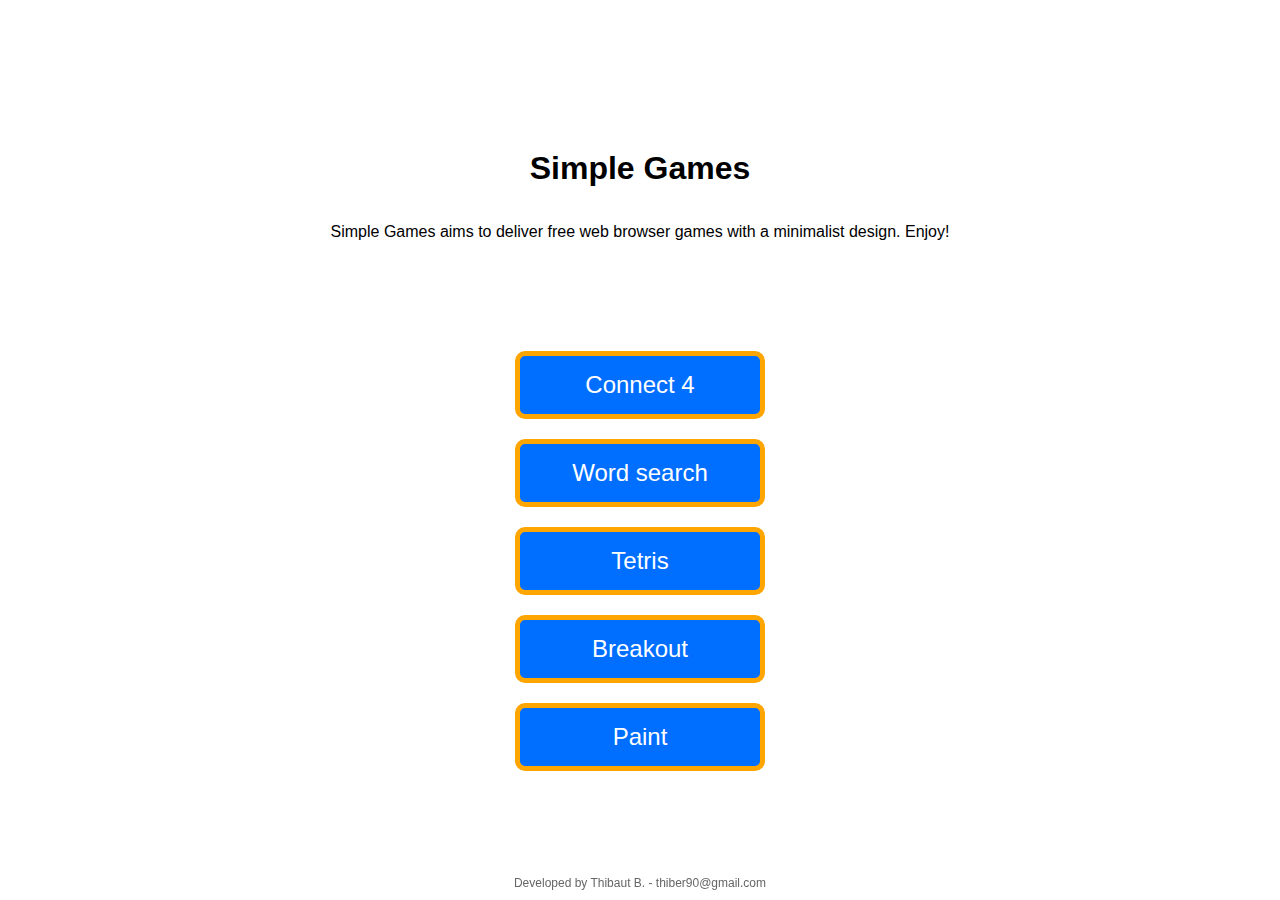
<file: site/index.html>
<!DOCTYPE html>
<html lang="en">

<head>
    <meta charset="UTF-8">
    <title>Simple Games</title>
    <link rel="stylesheet" type="text/css" href="index.css">
</head>

<body>
    <h1>Simple Games</h1>
    <p>Simple Games aims to deliver free web browser games with a minimalist design. Enjoy!</p>
    </p>
    <br>
    <br>
    <br>

    <div class="button-container">
        <a href="puissance4.html"><button id="connect4">Connect 4</button></a>
        <a href="wordsearch.html"><button id="wordsearch">Word search</button></a>
        <a href="tetris.html"><button id="tetris">Tetris</button></a>
        <a href="breakout.html"><button id="breakout">Breakout</button></a>
        <a href="paint/index.html"><button id="paint">Paint</button></a>

    </div>
    
        <div class="footer">
            Developed by Thibaut B. - thiber90@gmail.com
        </div>
</body>

</html>
</file>
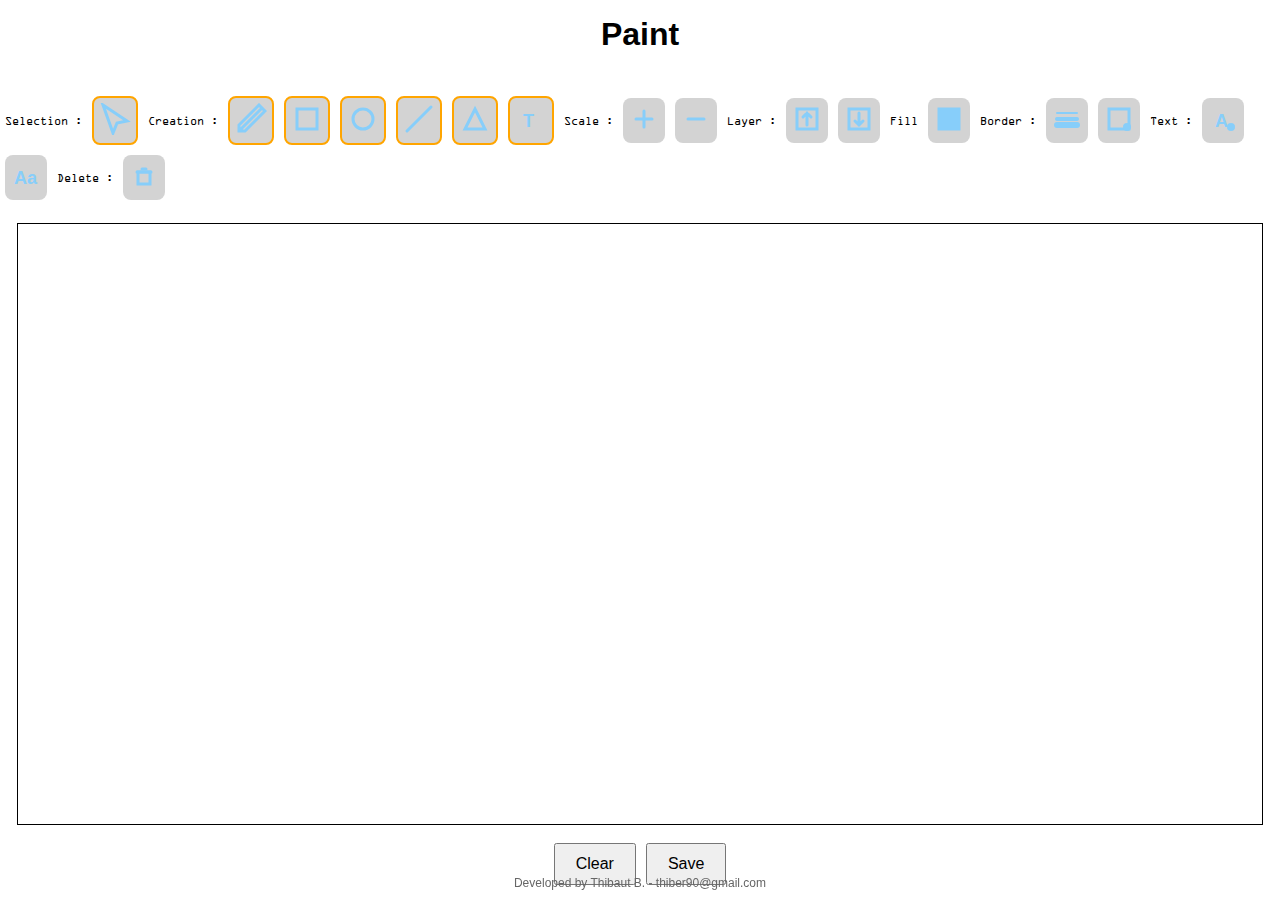
<file: site/paint/index.html>
<!DOCTYPE html>
<html>

<head>
    <title>Paint</title>
    <link rel="stylesheet" type="text/css" href="paint.css">
    <script src="minTextInput.js"></script>

</head>

<body>

    <h1>Paint</h1>
    <br>
    <div id="dashboardPanel">

        <div class="menu-text">Selection :</div> <!-- Add text here -->

        <button class="menu-button" id="selectionMode">
            <img src="selection.svg" alt="Selection Mode">
        </button>
        <div class="menu-text">Creation :</div>

        <button class="menu-button" id="freeDrawingMode">
            <img src="freecreation.svg" alt="Free Drawing Mode">
        </button>
        <button class="menu-button" id="createRectangle">
            <img src="rectcreation.svg" alt="Create Rectangle">
        </button>
        <button class="menu-button" id="createCircle">
            <img src="circlecreation.svg" alt="Create Circle">
        </button>
        <button class="menu-button" id="createLine">
            <img src="linecreation.svg" alt="Create Line">
        </button>
        <button class="menu-button" id="createTriangle">
            <img src="trianglecreation.svg" alt="Create Triangle">
        </button>
        <button class="menu-button" id="createText">
            <img src="textcreation.svg" alt="Create Text">
        </button>

        <div class="menu-text">Scale :</div> <!-- Add text here -->
        <button class="menu-button" id="increaseScale">
            <img src="scaleup.svg" alt="Increase Scale">
        </button>
        <button class="menu-button" id="decreaseScale">
            <img src="scaledown.svg" alt="Decrease Scale">
        </button>
        <div class="menu-text">Layer :</div> <!-- Add text here -->

        <button class="menu-button" id="bringForward">
            <img src="bringforward.svg" alt="Bring Forward">
        </button>
        <button class="menu-button" id="bringBackward">
            <img src="bringbackward.svg" alt="Bring Backward">
        </button>
        <div class="menu-text">Fill</div> <!-- Add text here -->

        <button class="menu-button" id="fillColorButton">
            <img src="fillcolor.svg" alt="Fill Color">
        </button>
        <div class="menu-text">Border :</div> <!-- Add text here -->

        <button class="menu-button" id="borderWidthButton">
            <img src="borderwidth.svg" alt="Border Width">
        </button>
        <button class="menu-button" id="borderColorButton">
            <img src="bordercolor.svg" alt="Border Color">
        </button>
        <div class="menu-text">Text :</div> <!-- Add text here -->

        <button class="menu-button" id="fontColorButton">
            <img src="textcolor.svg" alt="Font Color">
        </button>
        <button class="menu-button" id="fontFamilyButton">
            <img src="font.svg" alt="Font Family">
        </button>
        </button>
        <div class="menu-text">Delete :</div> <!-- Add text here -->

        <button class="menu-button" id="deleteButton">
            <img src="delete.svg" alt="Delete">
        </button>
    </div>

    <div id="fillColorPanel" class="color-panel">
        <!-- Color boxes for fill color selection -->
    </div>
    <div id="borderColorPanel" class="color-panel">
        <!-- Color boxes for border color selection -->
    </div>
    <div id="fontColorPanel" class="color-panel">
        <!-- Color boxes for font color selection -->
    </div>
    <div id="borderWidthPanel" class="value-panel">
        <!-- Value boxes for border width selection -->
    </div>
    <div id="fontFamilyPanel" class="value-panel">
        <!-- Value boxes for font family selection -->
    </div>
    <br>
    <canvas id="myCanvas" width="1244" height="600" style="border:1px solid #000000;"></canvas>
    <br>
    <div class="button-container">
        <button id="clearButton">Clear</button>
        <button id="saveButton">Save</button>
    </div>
    <script>

        var rotatingForm = false;
        var translatingForm = false;
        var movingPoint = false;
        var selectionMode = false;
        var creationMode = false;
        var creationType;
        var creating = false;
        var textInput;
        var originCreation;
        var freeDrawingMode = true;
        var freeDrawingPoints = [];
        var freeDrawing = false;
        var pointThatIsMoving;
        var originRotationPoint;
        var forms = [];
        var selectedForm;
        const canvas = document.getElementById('myCanvas');
        const ctx = canvas.getContext('2d');
        var timeSinceLastframe = 0;
        var lastTime = 0;
        const fps = 1;

        const colors = ['#000000', '#800000', '#808000', '#008000', '#800080', '#808080', '#C0C0C0', '#FFFFFF', '#FF0000', '#00FF00', '#0000FF', '#FFFF00', '#FF00FF', '#00FFFF', '#FFA500'];

        const fontFamilies = ['Arial', 'Courier New', 'Georgia', 'Times New Roman', 'Verdana', 'Trebuchet MS', 'Comic Sans MS', 'Impact', 'Lucida Console', 'Tahoma'];

        function createColorBoxes(panelId, colorType) {
            const panel = document.getElementById(panelId);

            // Add "no color" option
            if (colorType !== 'font') {
                const noColorBox = document.createElement('div');
                noColorBox.className = 'color-box no-color';
                noColorBox.style.backgroundColor = 'transparent';
                noColorBox.addEventListener('click', () => {
                    if (colorType === 'fill') {
                        document.getElementById('fillColorButton').dataset.color = 'none';
                        document.getElementById('fillColorButton').style.backgroundColor = 'lightgray';
                        if (selectedForm != undefined) {
                            selectedForm.fillColor = undefined;
                        }
                    } else if (colorType === 'border') {
                        document.getElementById('borderColorButton').dataset.color = 'transparent';
                        document.getElementById('borderColorButton').style.backgroundColor = 'lightgray';
                        if (selectedForm != undefined) {
                            selectedForm.borderColor = 'transparent';
                        }
                    }
                    panel.style.display = 'none';
                });
                panel.appendChild(noColorBox);
            }

            colors.forEach(color => {
                const colorBox = document.createElement('div');
                colorBox.className = 'color-box';
                colorBox.style.backgroundColor = color;
                colorBox.addEventListener('click', () => {
                    if (colorType === 'fill') {
                        document.getElementById('fillColorButton').dataset.color = color;
                        document.getElementById('fillColorButton').style.backgroundColor = color;
                        if (selectedForm != undefined) {
                            selectedForm.fillColor = color;
                        }
                    } else if (colorType === 'border') {
                        document.getElementById('borderColorButton').dataset.color = color;
                        document.getElementById('borderColorButton').style.backgroundColor = color;
                        if (selectedForm != undefined) {
                            selectedForm.borderColor = color;
                        }
                    } else if (colorType === 'font') {
                        document.getElementById('fontColorButton').dataset.color = color;
                        document.getElementById('fontColorButton').style.backgroundColor = color;
                        if (selectedForm != undefined && selectedForm.type === 'text') {
                            selectedForm.fillColor = color;
                        }
                    }

                    panel.style.display = 'none';
                });
                panel.appendChild(colorBox);
            });
        }

        function createValueBoxes(panelId, values, valueType) {
            const panel = document.getElementById(panelId);
            values.forEach(value => {
                const valueBox = document.createElement('div');
                valueBox.className = 'value-box';
                valueBox.textContent = value;
                if (valueType === 'fontFamily') {
                    valueBox.style.fontFamily = value;  // Correct way to set the font

                }
                valueBox.width = 'auto';
                valueBox.addEventListener('click', () => {
                    // Handle value selection
                    if (valueType === 'borderWidth') {
                        document.getElementById('borderWidthButton').dataset.width = value;

                        if (selectedForm != undefined) {
                            selectedForm.borderWidth = value;
                            updateSelection(selectedForm);
                        }
                    } else if (valueType === 'fontFamily') {
                        document.getElementById('fontFamilyButton').dataset.font = value;
                        if (selectedForm != undefined) {

                            selectedForm.font = value;
                            resetTextFormParameters(selectedForm);
                            updateSelection(selectedForm);
                        }
                    }

                    panel.style.display = 'none';
                });
                panel.appendChild(valueBox);
            });
        }
        function togglePanel(panelId, buttonId) {
            const panel = document.getElementById(panelId);
            const button = document.getElementById(buttonId);
            const rect = button.getBoundingClientRect();
            panel.style.top = `${rect.bottom + window.scrollY}px`;
            panel.style.left = `${rect.left + window.scrollX}px`;
            panel.style.display = panel.style.display === 'block' ? 'none' : 'block';
        }

        document.getElementById('fillColorButton').addEventListener('click', () => togglePanel('fillColorPanel', 'fillColorButton'));
        document.getElementById('borderColorButton').addEventListener('click', () => togglePanel('borderColorPanel', 'borderColorButton'));
        document.getElementById('fontColorButton').addEventListener('click', () => togglePanel('fontColorPanel', 'fontColorButton'));
        document.getElementById('borderWidthButton').addEventListener('click', () => togglePanel('borderWidthPanel', 'borderWidthButton'));
        document.getElementById('fontFamilyButton').addEventListener('click', () => togglePanel('fontFamilyPanel', 'fontFamilyButton'));

        createColorBoxes('fillColorPanel', 'fill');
        createColorBoxes('borderColorPanel', 'border');
        createColorBoxes('fontColorPanel', 'font');
        createValueBoxes('borderWidthPanel', Array.from({ length: 10 }, (_, i) => i + 1), 'borderWidth');
        createValueBoxes('fontFamilyPanel', fontFamilies, 'fontFamily');



        class Form {

            associatedPointIndex;


            constructor(id, points, borderColor, borderWidth, fillColor, inMotion, type, layer) {
                this.id = id;
                this.points = points;
                this.borderColor = borderColor;
                this.borderWidth = borderWidth;
                this.fillColor = fillColor;
                this.inMotion = inMotion;
                this.type = type;
                this.layer = layer;
            }
            cloneInMotion() {

                const pointsCopy = this.points.map(point => ({ x: point.x, y: point.y }));

                // Return a new instance of Form with the same properties
                return new Form(this.id, pointsCopy, this.borderColor, this.borderWidth, this.fillColor, true, this.type, this.layer);
            }
        }

        class Ellipse extends Form {
            constructor(id, center, a, b, angle, borderColor, borderWidth, fillColor, inMotion, type, layer) {
                super(id, [center], borderColor, borderWidth, fillColor, inMotion, type, layer);
                this.a = a;
                this.b = b;
                this.angle = angle;
            }

            // Method to clone the Ellipse object while setting inMotion to true
            cloneInMotion() {
                const centerCopy = { x: this.points[0].x, y: this.points[0].y };
                return new Ellipse(this.id, centerCopy, this.a, this.b, this.angle, this.borderColor, this.borderWidth, this.fillColor, true, this.type, this.layer);
            }
        }
        class Text extends Form {
            constructor(id, origin, content, a, b, angle, font, size, fillColor, inMotion, type, layer) {
                super(id, [origin], null, null, fillColor, inMotion, type, layer);
                this.content = content;
                this.a = a;
                this.b = b;
                this.angle = angle;
                this.font = font;
                this.size = size;
            }

            // Method to clone the Ellipse object while setting inMotion to true
            cloneInMotion() {
                const originCopy = { x: this.points[0].x, y: this.points[0].y };
                return new Text(this.id, originCopy, this.content, this.a, this.b, this.angle, this.font, this.size, this.fillColor, true, this.type, this.layer);
            }

        }

        function calculateAngleBetweenLines(origin, point1, point2) {
            // Calculate the vectors
            const vectorA = { x: point1.x - origin.x, y: point1.y - origin.y };
            const vectorB = { x: point2.x - origin.x, y: point2.y - origin.y };

            // Calculate the angle using atan2
            const angleA = Math.atan2(vectorA.y, vectorA.x);
            const angleB = Math.atan2(vectorB.y, vectorB.x);

            // Calculate the difference in angles
            let angleRadians = angleB - angleA;

            // Convert the angle to degrees
            let angleDegrees = angleRadians * (180 / Math.PI);

            // Adjust the angle to be in the range [0, 360]
            if (angleDegrees < 0) {
                angleDegrees += 360;
            }

            return angleDegrees;
        }
        // Function to calculate the rotated coordinates of a point
        function rotatePoint(cx, cy, x, y, angle) {
            const radians = angle * Math.PI / 180;
            const cos = Math.cos(radians);
            const sin = Math.sin(radians);
            const nx = cos * (x - cx) - sin * (y - cy) + cx;
            const ny = sin * (x - cx) + cos * (y - cy) + cy;
            return { x: Math.round(nx), y: Math.round(ny) };
        }

        function rotateForm(form, angle, center) {
            if (form.type === 'ellipse') {
                form.angle = form.angle + angle * Math.PI / 180;
            } else if (form.type === 'text') {
                form.angle = form.angle + angle * Math.PI / 180;
                let newCenter = rotatePoint(form.points[0].x, form.points[0].y, center.x, center.y, angle);
                let dx = newCenter.x - center.x;
                let dy = newCenter.y - center.y;
                form.points[0] = { x: form.points[0].x - dx, y: form.points[0].y - dy };
                // we need to recalculate the position of the origin
                //form.points[0]= rotatePoint(center.x, center.y, form.points[0].x, form.points[0].y, angle);
            } else {
                const center = getMiddlePoint(form);
                const cx = center.x;
                const cy = center.y;
                const rotatedPoints = form.points.map(point => rotatePoint(cx, cy, point.x, point.y, angle));
                form.points = rotatedPoints;
            }
        }

        function translateForm(form, deltaX, deltaY) {
            const translatedPoints = form.points.map(point => translatePoint(point.x, point.y, deltaX, deltaY));
            form.points = translatedPoints;
        }

        function translatePoint(x, y, deltaX, deltaY) {
            return { x: x + deltaX, y: y + deltaY };
        }

        function getMaxLayer() {
            if (forms.length !== 0) {
                return Math.max(...forms.map(form => form.layer));
            }
            return 0;
        }

        function bringFormBackward(formToChange) {
            if (formToChange.layer > 1) {
                let formActualLayer = formToChange.layer;
                // on change la layer de la couche layer-1
                let otherFormToMove = forms.find(form => form.layer === formActualLayer - 1);
                otherFormToMove.layer = otherFormToMove.layer + 1;
                formToChange.layer = formActualLayer - 1;
            }
        }

        function bringFormForward(formToChange) {
            if (formToChange.layer < getMaxLayer()) {
                let formActualLayer = formToChange.layer;
                // on change la layer de la couche layer+1
                let otherFormToMove = forms.find(form => form.layer === formActualLayer + 1);
                otherFormToMove.layer = otherFormToMove.layer - 1;
                formToChange.layer = formActualLayer + 1;
            }
        }


        // Function to get the coordinates of the mouse pointer
        function getMouseCoordinates(event) {
            const rect = canvas.getBoundingClientRect();
            const x = event.clientX - rect.left;
            const y = event.clientY - rect.top;
            return { x, y };
        }


        function handleMouseUp(event) {
            const fillColor = document.getElementById('fillColorButton').dataset.color;
            const borderColor = document.getElementById('borderColorButton').dataset.color;
            const borderWidth = document.getElementById('borderWidthButton').dataset.width;

            if (creationMode && creationType !== 'text') {
                let formCreated = forms.find(form => form.inMotion === true);
                formCreated.inMotion = false;
                formCreated.id = generateFormId();
                formCreated.borderColor = borderColor;
                formCreated.borderWidth = borderWidth;
                formCreated.fillColor = fillColor === 'none' ? null : fillColor;
                resetVariables();
                selectionMode = true;

                updateSelection(formCreated);
            }
            if (rotatingForm || translatingForm || movingPoint) {
                originRotationPoint = null;
                pointThatIsMoving = null;
                rotatingForm = false;
                movingPoint = false;
                translatingForm = false;
                let formRotated = forms.find(form => form.inMotion === true);
                formRotated.inMotion = false;

                // Filter the forms array to remove the form with the same id as formRotated
                forms = forms.filter(form => form.id !== formRotated.id);
                forms.push(formRotated);
                updateSelection(formRotated);
            } else if (freeDrawing) {
                freeDrawing = false;
                transformFreeDrawingPointsInForm();
                freeDrawingPoints = [];
            }
        }



        // Function to handle mousemove event
        function handleMouseMove(event) {
            handleFormRotation(event);
            handleFormTranslation(event);
            handlePointMoving(event);
            handleFreeDrawing(event);
            handleCreation(event);
        }

        function handleCreation(event) {
            if (creating) {
                const { offsetX, offsetY } = event;

                if (creationType === 'rect') {
                    handleRectangleCreation({ x: offsetX, y: offsetY });
                } else if (creationType === 'circle') {
                    handleCircleCreation({ x: offsetX, y: offsetY });

                } else if (creationType === 'line') {
                    handleLineCreation({ x: offsetX, y: offsetY });

                } else if (creationType === 'triangle') {
                    handleTriangleCreation({ x: offsetX, y: offsetY });

                }
            }
        }

        function handleTextCreation(point) {
            textInput = new MinTextInput({
                canvas: document.getElementById('myCanvas'),
                x: point.x,
                y: point.y,
                // TODO put the font that has been selected
                font: '16px ' + fontFamilyButton.dataset.font,
                onsubmit: function (input) {
                    // You can add the text input to your forms array or handle it as needed
                    let textMeasurement = measureTextUsingDOM(input.text, input.font);
                    let newForm = new Text(generateFormId(), { x: input.x, y: input.y }, input.text, textMeasurement.width, textMeasurement.height, 0, fontFamilyButton.dataset.font || 'Arial', 16, fontColorButton.dataset.color, false, 'text', getMaxLayer() + 1);
                    forms.push(newForm);
                    resetVariables();
                    selectionMode = true;

                    updateSelection(newForm);
                }
            });
        }

        function handleTriangleCreation(point) {
            let distance = calculateDistanceBetweenPoints(originCreation, point);
            let firstPoint = { x: originCreation.x, y: originCreation.y - distance };
            let secondPoint = rotatePoint(originCreation.x, originCreation.y, firstPoint.x, firstPoint.y, 120);
            let thirdPoint = rotatePoint(originCreation.x, originCreation.y, secondPoint.x, secondPoint.y, 120);

            let points = [firstPoint, secondPoint, thirdPoint];

            forms = forms.filter(form => form.inMotion === false);
            forms.push(new Form(null, points, null, null, null, true, 'poly', getMaxLayer() + 1));
        }

        function handleLineCreation(point) {
            let points = [{ x: originCreation.x, y: originCreation.y }, { x: point.x, y: point.y }]
            forms = forms.filter(form => form.inMotion === false);
            forms.push(new Form(null, points, null, null, null, true, 'poly', getMaxLayer() + 1));
        }


        function handleCircleCreation(point) {
            let distance = calculateDistanceBetweenPoints(originCreation, point);
            forms = forms.filter(form => form.inMotion === false);
            forms.push(new Ellipse(null, originCreation, distance, distance, 0, null, null, null, true, 'ellipse', getMaxLayer() + 1));
        }

        function handleRectangleCreation(point) {
            let points = [{ x: originCreation.x, y: originCreation.y }, { x: point.x, y: originCreation.y }, { x: point.x, y: point.y }, { x: originCreation.x, y: point.y }]
            forms = forms.filter(form => form.inMotion === false);
            forms.push(new Form(null, points, null, null, null, true, 'poly', getMaxLayer() + 1));
        }

        function handleFreeDrawing(event) {
            if (freeDrawing) {
                const { offsetX, offsetY } = event;
                if (freeDrawingPoints.find(point => point.x === offsetX && point.y === offsetY) === undefined) {
                    freeDrawingPoints.push({ x: offsetX, y: offsetY });
                }

            }

        }

        function isPointInEllipse(x, y, form) {
            let relativeX = x - form.points[0].x;
            let relativeY = y - form.points[0].y;
            // Rotate the point by -angle (to undo the rotation of the ellipse)
            let rotatedX = relativeX * Math.cos(-form.angle) - relativeY * Math.sin(-form.angle);
            let rotatedY = relativeX * Math.sin(-form.angle) + relativeY * Math.cos(-form.angle);

            return Math.pow(rotatedX, 2) / Math.pow(form.a, 2) + Math.pow(rotatedY, 2) / Math.pow(form.b, 2) <= 1;
        }

        // Function to detect if a point is within a form (polygon)
        // ray-casting algorithm
        // if the point is within the polygon then it crosses the polygon's border an odd number of times
        function isPointInForm(x, y, form) {
            let inside = false;
            const points = form.points;
            // si on passe 2 borders, alors on est à l'extérieur, impair = à l'intérieur
            for (let i = 0, j = points.length - 1; i < points.length; j = i++) {
                const xi = points[i].x, yi = points[i].y;
                const xj = points[j].x, yj = points[j].y;

                const intersect = ((yi > y) !== (yj > y)) &&
                    (x < (xj - xi) * (y - yi) / (yj - yi) + xi);
                if (intersect) inside = !inside;
            }
            return inside;
        }


        function filterFormsWithoutSelection(forms) {
            return forms.filter(form => form.id != 'selection' && form.id != 'selectionCenter' && form.id != 'selectionPoint');
        }


        function handleMouseDown(event) {
            handleSelectionMode(event);
            handleFreeDrawingMode(event);
            handleCreationMode(event);

        }

        function handleCreationMode(event) {
            if (creationMode) {
                const { offsetX, offsetY } = event;
                originCreation = { x: offsetX, y: offsetY };
                fontFamilyButton.disabled = true;
                fontFamilyButton.classList.add('disabled');
                fontColorButton.disabled = true;
                fontColorButton.classList.add('disabled');
                if (creationType === 'text' && creating == false) {
                    handleTextCreation(originCreation);
                }
                creating = true;
            }

        }

        function handleFreeDrawingMode(event) {
            if (freeDrawingMode) {
                freeDrawing = true;
            }
        }

        function handleSelectionMode(event) {
            if (selectionMode) {
                const { offsetX, offsetY } = event;

                let selectedPolyForm = handlePolyFormSelection(event);
                let selectedEllipseForm = handleEllipseFormSelection(event);
                let selectedFreeForm = handleFreeFormSelection(event);
                let selectedTextForm = handleTextSelection(event);
                let chosenSelectedForm;
                let potentialSelectedForms = [selectedPolyForm, selectedEllipseForm, selectedFreeForm, selectedTextForm].filter(form => form != undefined);

                if (potentialSelectedForms != undefined && potentialSelectedForms.length > 0) {
                    potentialSelectedForms = potentialSelectedForms.sort((a, b) => b.layer - a.layer);
                    chosenSelectedForm = potentialSelectedForms[0];
                }

                let selectedCenterSelectionForm = handleSelectionCenterSelection(event);
                let selectedSelectionPointForm = handleSelectionPointSelection(event);

                if (selectedCenterSelectionForm !== undefined) {
                    translatingForm = true;
                } else if (selectedSelectionPointForm != undefined) {
                    movingPoint = true;
                    pointThatIsMoving = selectedSelectionPointForm.associatedPointIndex;
                } else if (chosenSelectedForm != undefined && selectedForm != chosenSelectedForm) {
                    updateSelection(chosenSelectedForm);

                } else if (chosenSelectedForm != undefined && selectedForm === chosenSelectedForm) {
                    rotatingForm = true;
                    originRotationPoint = { x: offsetX, y: offsetY };
                } else if (chosenSelectedForm == undefined) {
                    selectedForm = undefined;
                    resetVariables()
                    selectionMode = true;
                    updateMenuStatuses();
                }

            }
        }

        function handleEllipseFormSelection(event) {
            const { offsetX, offsetY } = event;
            let ellipseForms = forms.filter(form => form.type === 'ellipse');
            if (ellipseForms.length != 0) {
                let selectedEllipses = ellipseForms.filter(form => isPointInEllipse(offsetX, offsetY, form));
                // TODO gérer les layers
                if (selectedEllipses.length != 0) {
                    return selectedEllipses.sort((a, b) => b.layer - a.layer)[0];
                }
            }

            return undefined;
        }

        function handleSelectionCenterSelection(event) {
            const { offsetX, offsetY } = event;
            let centerSelectionForm = forms.find(form => form.id === 'selectionCenter');
            if (centerSelectionForm != undefined && isPointInForm(offsetX, offsetY, centerSelectionForm)) {
                return centerSelectionForm;
            }
            return undefined;
            //return single
        }


        function handleSelectionPointSelection(event) {
            const { offsetX, offsetY } = event;
            let selectionPointForms = forms.filter(form => form.id === 'selectionPoint');
            if (selectionPointForms.length != 0) {
                let selectedPoints = selectionPointForms.filter(form => isPointInForm(offsetX, offsetY, form));
                return selectedPoints[0];
            }
            return undefined;
            //return single

        }


        function handlePolyFormSelection(event) {
            const { offsetX, offsetY } = event;
            let polyForms = forms.filter(form => form.type === 'poly');
            // Filter forms that contain the point
            let selectedPolyForms = polyForms.filter(form => isPointInForm(offsetX, offsetY, form));

            // Include lines that are near the point
            const lineForms = polyForms.filter(form => form.points.length == 2 && isPointNearLine({ x: offsetX, y: offsetY }, form.points[0], form.points[1], 20));
            selectedPolyForms = selectedPolyForms.concat(lineForms);

            // TODO : ne pas remonter une liste mais la form avec la layer la plus élevée (celle qui est le plus au premier plan)
            if (selectedPolyForms.length != 0) {
                return selectedPolyForms.sort((a, b) => b.layer - a.layer)[0];
            }
            return undefined;

        }

        function getSelectionPointsForTextForm(form) {
            return [{ x: form.points[0].x, y: form.points[0].y },
            { x: form.points[0].x + form.a * Math.cos(form.angle), y: form.points[0].y + form.a * Math.sin(form.angle) },
            {
                x: form.points[0].x + form.a * Math.cos(form.angle) + form.b * Math.sin(form.angle), y: form.points[0].y + form.a * Math.sin(form.angle)
                    - form.b * Math.cos(form.angle)
            },
            { x: form.points[0].x + form.b * Math.sin(form.angle), y: form.points[0].y - form.b * Math.cos(form.angle) }
            ]
        }

        function handleTextSelection(event) {
            const { offsetX, offsetY } = event;
            let textForms = forms.filter(form => form.type === 'text');
            let selectedTextForms = textForms.filter(form => isPointInForm(offsetX, offsetY, new Form(null, getSelectionPointsForTextForm(form), null, null, null, null, null, null)));
            if (selectedTextForms.length != 0) {
                return selectedTextForms.sort((a, b) => b.layer - a.layer)[0];
            }
            return undefined;
        }

        function handleFreeFormSelection(event) {
            const { offsetX, offsetY } = event;
            let freeForms = forms.filter(form => form.type === 'free');
            let selectedFreeForm = [];
            for (form of freeForms) {
                if (form.points.find(point => calculateDistanceBetweenPoints(point, { x: offsetX, y: offsetY }) < 40) != undefined) {
                    selectedFreeForm.push(form);
                }
            }
            if (selectedFreeForm.length != 0) {
                return selectedFreeForm.sort((a, b) => b.layer - a.layer)[0];
            }
            return undefined;
        }

        function calculateDistanceBetweenPoints(point1, point2) {
            return Math.sqrt(Math.pow(point2.x - point1.x, 2) + Math.pow(point2.y - point1.y, 2));
        }


        function isPointNearLine(pointToDetermine, point1, point2, maxDistance) {
            // Calculate A, B, and C for the line equation Ax + By + C = 0
            const A = point2.y - point1.y;
            const B = point1.x - point2.x;
            const C = point2.x * point1.y - point1.x * point2.y;

            // Calculate the distance from the point (x0, y0) to the line
            const distance = Math.abs(A * pointToDetermine.x + B * pointToDetermine.y + C) / Math.sqrt(A * A + B * B);

            // Check if the distance is within the specified maximum distance
            if (distance > maxDistance) {
                return false;
            }

            // Check if the point is within the bounds of the line segment
            const dotProduct = (pointToDetermine.x - point1.x) * (point2.x - point1.x) + (pointToDetermine.y - point1.y) * (point2.y - point1.y);
            if (dotProduct < 0) {
                return false;
            }

            const squaredLength = (point2.x - point1.x) * (point2.x - point1.x) + (point2.y - point1.y) * (point2.y - point1.y);
            if (dotProduct > squaredLength) {
                return false;
            }

            return true;
        }

        function updateSelection(newSelectForm) {
            selectedForm = newSelectForm;
            forms = filterFormsWithoutSelection(forms);
            if (newSelectForm != undefined) {

                if (newSelectForm.type === 'ellipse') {
                    createSelectionFormsForEllipse();
                } else if (newSelectForm.type === 'text') {
                    createSelectionFormsForText();
                } else {
                    createSelectionForms();

                }
            }

            updateMenuStatuses();
        }

        function scaleForm(form, scaleFactor) {
            if (form.type === 'ellipse') {
                form.a = form.a * scaleFactor;
                form.b = form.b * scaleFactor;

            } else if (form.type === 'text') {
                if (scaleFactor === 1.10) {
                    form.size += 1;
                }
                else if (scaleFactor === 0.90) {
                    form.size += -1;
                }
            } else {
                // Calculate the center of the polygon
                const centerX = form.points.reduce((sum, point) => sum + point.x, 0) / form.points.length;
                const centerY = form.points.reduce((sum, point) => sum + point.y, 0) / form.points.length;
                let center = getMiddlePoint(form);

                // Scale each point relative to the center
                const scaledPoints = form.points.map(point => {
                    return {
                        x: center.x + (point.x - center.x) * scaleFactor,
                        y: center.y + (point.y - center.y) * scaleFactor
                    };
                });
                form.points = scaledPoints;
            }
        }



        function getCardinalPointsForEllipse(form) {

            const points = [
                { x: form.points[0].x + form.a * Math.cos(form.angle), y: form.points[0].y + form.a * Math.sin(form.angle) },
                { x: form.points[0].x + form.b * (-1) * Math.sin(form.angle), y: form.points[0].y + form.b * Math.cos(form.angle) },
                { x: form.points[0].x + form.a * (-1) * Math.cos(form.angle), y: form.points[0].y + form.a * (-1) * Math.sin(form.angle) },
                { x: form.points[0].x + form.b * Math.sin(form.angle), y: form.points[0].y + form.b * (-1) * Math.cos(form.angle) }
            ];
            return points;
        }

        function getSelectionForm(form) {
            const maxX = Math.max(...form.points.map(point => point.x));
            const minX = Math.min(...form.points.map(point => point.x));
            const maxY = Math.max(...form.points.map(point => point.y));
            const minY = Math.min(...form.points.map(point => point.y));
            const points = [
                { x: minX, y: minY },
                { x: minX, y: maxY },
                { x: maxX, y: maxY },
                { x: maxX, y: minY }
            ];

            return new Form('selection', points, null, null, null, false, null, null);


        }

        function getMiddlePoint(form) {
            const centerX = form.points.reduce((sum, point) => sum + point.x, 0) / form.points.length;
            const centerY = form.points.reduce((sum, point) => sum + point.y, 0) / form.points.length;
            return { x: centerX, y: centerY };
        }

        function draw() {
            drawForms();
            drawSelection();
            drawFreeDrawingPoints();
            drawTextInput();
        }

        function drawTextInput() {
            if (textInput !== undefined) {
                textInput.draw();
            }
        }

        function drawForms() {
            forms.filter(form => form.id !== 'selection' && form.id !== 'selectionCenter' && form.id !== 'selectionPoint').sort((a, b) => a.layer - b.layer).forEach(form => {

                switch (form.type) {
                    case 'free':
                        drawPoly(form, false);
                        break;
                    case 'poly':
                        drawPoly(form, true);
                        break;
                    case 'ellipse':
                        drawEllipse(form);
                        break;
                    case 'text':
                        drawText(form);
                }


            });
        }

        function drawEllipse(form) {
            if (form.points !== undefined && form.points.length !== 0 && form.a !== undefined && form.b !== undefined) {
                ctx.save(); // Save the current context state
                ctx.beginPath();
                ctx.ellipse(form.points[0].x, form.points[0].y, form.a, form.b, form.angle, 0, 2 * Math.PI);
                if (form.inMotion) {
                    ctx.globalAlpha = 0.3;
                    ctx.setLineDash([5, 5]);
                    ctx.fillStyle = 'rgba(0, 0, 0)';
                    ctx.lineWidth = form.borderWidth;
                    ctx.strokeStyle = 'rgba(0, 0, 0)';
                    ctx.fill();

                } else {
                    if (form.fillColor != undefined) {
                        ctx.fillStyle = form.fillColor;
                        ctx.fill();
                    }
                    ctx.strokeStyle = form.borderColor;
                    ctx.lineWidth = form.borderWidth;
                }

                ctx.stroke();
                ctx.restore(); // Restore the context to its original state
            }
        }

        function drawPoly(form, connectLastDot) {
            if (form.points != undefined && form.points.length != 0) {
                ctx.save(); // Save the current context state
                ctx.beginPath();
                ctx.moveTo(form.points[0].x, form.points[0].y);
                for (let i = 1; i < form.points.length; i++) {
                    ctx.lineTo(form.points[i].x, form.points[i].y);
                }
                if (connectLastDot || (form.type == 'poly' && form.points.length > 2)) {
                    ctx.closePath();
                }
                if (form.inMotion) {
                    ctx.globalAlpha = 0.3;
                    ctx.setLineDash([5, 5]);
                    if (form.type != 'free') {
                        ctx.setfillStyle = 'rgba(0, 0, 0)';
                        ctx.fill();
                    }
                    ctx.lineWidth = form.borderWidth;
                    ctx.strokeStyle = 'rgba(0, 0, 0)';
                    ctx.stroke();

                } else {
                    if (form.fillColor != null) {
                        ctx.fillStyle = form.fillColor;
                        ctx.fill();
                    }

                    ctx.strokeStyle = form.borderColor;
                    ctx.lineWidth = form.borderWidth;
                    ctx.stroke();
                }
                ctx.restore(); // Restore the context to its original state
            }
        }

        function drawFreeDrawingPoints() {
            if (freeDrawingPoints.length !== 0) {
                ctx.save()
                ctx.globalAlpha = 1;
                ctx.setfillStyle = 'rgba(0, 0, 0)';

                for (point of freeDrawingPoints) {
                    ctx.fillRect(point.x, point.y, 1, 1);
                }
                ctx.restore(); // Restore the context to its original state
            }
        }

        function drawSelection() {
            let selectionForm = forms.find(form => form.id === 'selection');
            if (selectionForm != undefined) {
                ctx.save(); // Save the current context state
                ctx.beginPath();
                ctx.moveTo(selectionForm.points[0].x, selectionForm.points[0].y);
                for (let i = 1; i < selectionForm.points.length; i++) {
                    ctx.lineTo(selectionForm.points[i].x, selectionForm.points[i].y);
                }
                ctx.closePath();
                ctx.globalAlpha = 0.3;
                ctx.setLineDash([5, 5]);
                ctx.lineWidth = 2;
                ctx.strokeStyle = 'rgba(0, 0, 0)';
                ctx.stroke();
                ctx.restore(); // Restore the context to its original state

                drawCircle(getMiddlePoint(selectionForm), 5, 'red', 'red', 1);
                // draw selection points
                let selectionPoints = forms.filter(form => form.id === 'selectionPoint');
                for (form of selectionPoints) {
                    drawCircle(getMiddlePoint(form), 5, 'red', 'red', 1);
                }

            }
        }


        function createSelectionFormsForText() {
            let cornerPoints = getSelectionPointsForTextForm(selectedForm);
            let selectionForm = new Form('selection', cornerPoints, null, null, null, false, null, null);
            forms.push(selectionForm);
            forms.push(new Form('selectionCenter', createCarre(getMiddlePoint(selectionForm), 10), null, null, null, null, null, null));
        }


        function createSelectionFormsForEllipse() {

            let selectionPoints = getCardinalPointsForEllipse(selectedForm);
            let pointsForSelectionForm = getSelectionFormPointsForEllipse(selectedForm, selectionPoints);

            forms.push(new Form('selection', pointsForSelectionForm, null, null, null, false, null, null));

            forms.push(new Form('selectionCenter', createCarre(selectedForm.points[0], 10), null, null, null, null, null, null));
            for (i = 0; i < selectionPoints.length; i++) {
                let newSelectionPointForm = new Form('selectionPoint', createCarre(selectionPoints[i], 10), null, null, null, null, null, null);
                newSelectionPointForm.associatedPointIndex = i;
                forms.push(newSelectionPointForm);
            }

        }

        function getSelectionFormPointsForEllipse(form, cardinalPoints) {
            let selectionFormPoints = [];
            for (i = 0; i < 4; i++) {
                selectionFormPoints.push({ x: cardinalPoints[i].x + cardinalPoints[(i + 1) % 4].x - form.points[0].x, y: cardinalPoints[i].y + cardinalPoints[(i + 1) % 4].y - form.points[0].y });
            }
            return selectionFormPoints;
        }

        function createSelectionForms() {
            let selectionForm = getSelectionForm(selectedForm);
            forms.push(selectionForm);
            forms.push(new Form('selectionCenter', createCarre(getMiddlePoint(selectionForm), 10), null, null, null, null, null, null));
            if (selectedForm.type === 'poly') {
                // selection points
                for (point of selectedForm.points) {
                    let newSelectionPointForm = new Form('selectionPoint', createCarre(point, 10), null, null, null, null, null, null);
                    newSelectionPointForm.associatedPointIndex = selectedForm.points.findIndex(p => p.x === point.x && p.y === point.y);
                    forms.push(newSelectionPointForm);
                }
            }
        }

        function createCarre(origin, width) {
            let points = [{ x: origin.x - width / 2, y: origin.y - width / 2 }, { x: origin.x + width / 2, y: origin.y - width / 2 }, { x: origin.x + width / 2, y: origin.y + width / 2 }, { x: origin.x - width / 2, y: origin.y + width / 2 }];
            return points;
        }

        function transformFreeDrawingPointsInForm() {
            let pointsToAdd = [];
            for (let i = 0; i < freeDrawingPoints.length; i++) {
                if (i % 4 === 0) {
                    pointsToAdd.push(freeDrawingPoints[i]);
                }
            }
            const borderColor = document.getElementById('borderColorButton').dataset.color;
            const borderWidth = document.getElementById('borderWidthButton').dataset.width;
            let formCreated = new Form(generateFormId(), pointsToAdd, borderColor, borderWidth, null, false, 'free', getMaxLayer() + 1);
            forms.push(formCreated);
            resetVariables();
            selectionMode = true;
            updateSelection(formCreated);
        }


        function generateFormId() {
            const characters = 'ABCDEFGHIJKLMNOPQRSTUVWXYZabcdefghijklmnopqrstuvwxyz0123456789';
            let id = '';
            for (let i = 0; i < 8; i++) {
                const randomIndex = Math.floor(Math.random() * characters.length);
                id += characters[randomIndex];
            }
            return id;
        }

        function handleFormRotation(event) {
            if (rotatingForm) {
                let center;
                const { offsetX, offsetY } = event;
                forms = forms.filter(form => form.inMotion !== true);
                if (selectedForm.type === 'ellipse') {
                    center = selectedForm.points[0];

                } else if (selectedForm.type === 'text') {
                    center = getMiddlePoint(new Form(null, getSelectionPointsForTextForm(selectedForm), null, null, null, false, null, null));

                } else {
                    center = getMiddlePoint(selectedForm);
                }
                const cx = center.x;
                const cy = center.y;
                const angle = calculateAngleBetweenLines({ x: cx, y: cy }, { x: originRotationPoint.x, y: originRotationPoint.y }, { x: offsetX, y: offsetY });
                let newForm = selectedForm.cloneInMotion();
                rotateForm(newForm, angle, center);
                forms.push(newForm);
            }
        }

        function handlePointMoving(event) {
            if (movingPoint) {
                forms = forms.filter(form => form.inMotion !== true);
                const { offsetX, offsetY } = event;
                let newForm = selectedForm.cloneInMotion();
                if (selectedForm.type === 'ellipse') {
                    forms = forms.filter(form => form.inMotion !== true);
                    const { offsetX, offsetY } = event;
                    let distance = calculateDistanceBetweenPoints(selectedForm.points[0], { x: offsetX, y: offsetY });

                    if (pointThatIsMoving % 2 === 1) {
                        newForm.b = distance;
                    } else {
                        newForm.a = distance;
                    }
                } else {

                    newForm.points[pointThatIsMoving].x = offsetX;
                    newForm.points[pointThatIsMoving].y = offsetY;
                }
                forms.push(newForm);

            }
        }


        function handleFormTranslation(event) {
            if (translatingForm) {
                const { offsetX, offsetY } = event;
                forms = forms.filter(form => form.inMotion !== true);
                let origin;
                if (selectedForm.type === 'ellipse') {
                    origin = selectedForm.points[0];
                } else {
                    origin = getMiddlePoint(forms.find(form => form.id === 'selection'));
                }
                const deltaX = offsetX - origin.x;
                const deltaY = offsetY - origin.y;
                let newForm = selectedForm.cloneInMotion();
                translateForm(newForm, deltaX, deltaY);
                forms.push(newForm);
            }
        }

        function drawText(form) {
            if (form.points !== undefined && form.points.length !== 0) {
                ctx.save(); // Save the current context state

                ctx.translate(form.points[0].x, form.points[0].y); // Move the canvas origin to the center

                ctx.rotate(form.angle); // Rotate the canvas by the specified angle (in radians)
                ctx.translate(-form.points[0].x, -form.points[0].y); // Move the canvas origin back to the top-left corner

                ctx.font = form.size + 'px ' + form.font; // Set the font
                if (form.inMotion) {
                    ctx.globalAlpha = 0.3;
                }
                ctx.fillStyle = form.fillColor; // Set the fill color
                ctx.textAlign = 'start'; // Set the text alignment
                ctx.fillText(form.content, form.points[0].x, form.points[0].y); // Draw the text
                ctx.restore(); // Restore the context to its original state
            }
        }



        // for the selection points and center
        function drawCircle(origin, radius, fillColor, borderColor, borderWidth) {
            ctx.save(); // Save the current context state
            ctx.beginPath();
            ctx.arc(origin.x, origin.y, radius, 0, 2 * Math.PI); // Draw the circle
            ctx.fillStyle = fillColor; // Set the fill color
            ctx.fill(); // Fill the circle
            ctx.lineWidth = borderWidth; // Set the border width
            ctx.strokeStyle = borderColor; // Set the border color
            ctx.stroke(); // Draw the border
            ctx.restore(); // Restore the context to its original state
        }

        function measureTextUsingDOM(text, font) {
            // Create a temporary span element
            const span = document.createElement('span');
            span.style.font = font;
            span.style.position = 'absolute';
            span.style.whiteSpace = 'nowrap';
            span.style.visibility = 'hidden';
            span.textContent = text;

            // Append the span to the body
            document.body.appendChild(span);

            // Get the dimensions of the text
            const rect = span.getBoundingClientRect();
            const width = rect.width;
            const height = rect.height;

            // Remove the span from the body
            document.body.removeChild(span);

            return { width, height };
        }


        function resetVariables() {
            textInput = undefined;
            rotatingForm = false;
            translatingForm = false;
            movingPoint = false;
            selectionMode = false;
            creationMode = false;
            creationType = undefined;
            creating = false;
            originCreation = undefined;
            freeDrawingMode = false;
            freeDrawingPoints = [];
            freeDrawing = false;
            pointThatIsMoving = undefined;
            originRotationPoint = undefined;
            selectedForm = undefined;
            forms = forms.filter(form => form.id !== 'selection' && form.id !== 'selectionCenter' && form.id !== 'selectionPoint');
        }

        function resetTextFormParameters(form) {
            let textMeasurement = measureTextUsingDOM(form.content, form.size + 'px ' + form.font);
            form.a = textMeasurement.width;
            form.b = textMeasurement.height;
        }

        function handleIncreaseScaleButton(event) {
            if (selectedForm != undefined) {
                scaleForm(selectedForm, 1.10);
            }
            if (selectedForm.type === 'text') {
                resetTextFormParameters(selectedForm);
            }
            updateSelection(selectedForm);

        }
        function handleDecreaseScaleButton(event) {
            if (selectedForm != undefined) {
                scaleForm(selectedForm, 0.90);
            }
            if (selectedForm.type === 'text') {
                resetTextFormParameters(selectedForm);
            }
            updateSelection(selectedForm);
        }

        function handleFreeDrawingModeButton(event) {
            if (freeDrawingMode === false) {
                resetVariables();
                freeDrawingMode = true;
            }
            updateMenuStatuses()
        }

        function handleSelectionModeButton(event) {
            if (selectionMode === false) {
                resetVariables();
                selectionMode = true;
            }
            updateMenuStatuses();
        }

        function handleCreationModeButton(event) {
            resetVariables();
            creationMode = true;
            const buttonId = event.currentTarget.id;
            if (buttonId === 'createRectangle') {
                creationType = 'rect';
            } else if (buttonId === 'createText') {
                creationType = 'text';
            } else if (buttonId === 'createCircle') {
                creationType = 'circle';
            } else if (buttonId === 'createLine') {
                creationType = 'line';
            } else if (buttonId === 'createTriangle') {
                creationType = 'triangle';
            }

            updateMenuStatuses();
        }

        function handleBringForwardEvent(event) {
            bringFormForward(selectedForm);

        }

        function handleBringBackwardEvent(event) {
            bringFormBackward(selectedForm);
        }

        function handleClearAction(event) {
            forms = [];
            resetVariables();
            initButtons();
        }

        function handleDelete() {
            if (selectedForm) {
                forms = forms.filter(form => form.id !== selectedForm.id);
                updateSelection(undefined);
                updateMenuStatuses();

            }
        }

        function exportCanvas() {
            ctx.clearRect(0, 0, canvas.width, canvas.height); // Clear the canvas
            ctx.fillStyle = "white";
            ctx.fillRect(0, 0, canvas.width, canvas.height);

            updateSelection(undefined);
            draw();
            let image = canvas.toDataURL("image/png");  // Convert to PNG data URL
            ctx.fillStyle = undefined;

            let link = document.createElement("a");
            link.href = image;
            link.download = "canvas-image.png";  // File name
            link.click();
        }

        function updateMenuStatuses() {
            const elements = {
                fillColor: 'fillColorButton',
                borderColor: 'borderColorButton',
                borderWidth: 'borderWidthButton',
                fontFamily: 'fontFamilyButton',
                fontColor: 'fontColorButton',
                increaseScale: 'increaseScale',
                decreaseScale: 'decreaseScale',
                bringBackward: 'bringBackward',
                bringForward: 'bringForward',
                deleteButton: 'deleteButton'
            };

            function setDisabledState(ids, state) {
                ids.forEach(id => {
                    const el = document.getElementById(id);
                    el.disabled = state;
                    el.classList.toggle('disabled', state);
                });
            }

            function setButtonColor(buttonId, color) {
                const button = document.getElementById(buttonId);
                button.style.backgroundColor = color || 'none';
                button.dataset.color = color || 'none';
            }

            // Enable all buttons by default
            setDisabledState(Object.values(elements), false);

            // Reset active class for mode buttons
            ['createText', 'freeDrawingMode', 'selectionMode', 'createRectangle', 'createCircle', 'createLine', 'createTriangle'].forEach(id => {
                document.getElementById(id).classList.remove('active');
            });

            if (selectionMode) {
                document.getElementById('selectionMode').classList.add('active');
                if (selectedForm) {
                    switch (selectedForm.type) {
                        case 'poly':
                        case 'ellipse':
                            setDisabledState([elements.fontFamily, elements.fontColor], true);
                            if (selectedForm.points.length === 2) setDisabledState([elements.fillColor], true);
                            setButtonColor(elements.borderColor, selectedForm.borderColor);
                            setButtonColor(elements.fillColor, selectedForm.fillColor);
                            document.getElementById(elements.borderWidth).dataset.width = selectedForm.borderWidth;
                            break;
                        case 'text':
                            setDisabledState([elements.fillColor, elements.borderColor, elements.borderWidth], true);
                            document.getElementById(elements.fontFamily).dataset.font = selectedForm.font;
                            setButtonColor(elements.fontColor, selectedForm.fillColor);
                            break;
                        case 'free':
                            setDisabledState([elements.fillColor, elements.fontFamily, elements.fontColor], true);
                            setButtonColor(elements.borderColor, selectedForm.borderColor);
                            document.getElementById(elements.borderWidth).dataset.width = selectedForm.borderWidth;
                            break;
                    }
                } else {
                    setDisabledState(Object.values(elements), true);
                }
            }

            if (creationMode) {
                updateActiveButtonWithCreationType(creationType);
                switch (creationType) {
                    case 'rect':
                    case 'circle':
                    case 'triangle':
                        setDisabledState([elements.fontFamily, elements.fontColor], true);
                        setButtonColor(elements.borderColor, '#000000');
                        document.getElementById(elements.borderWidth).dataset.width = '2';
                        break;
                    case 'line':
                        setDisabledState([elements.fillColor, elements.fontFamily, elements.fontColor], true);
                        setButtonColor(elements.borderColor, '#000000');
                        document.getElementById(elements.borderWidth).dataset.width = '2';
                        break;
                    case 'text':
                        setDisabledState([elements.fillColor, elements.borderColor, elements.borderWidth], true);
                        document.getElementById(elements.fontFamily).dataset.font = 'Arial';
                        setButtonColor(elements.fontColor, '#000000');
                        break;
                }
                setDisabledState([elements.increaseScale, elements.decreaseScale, elements.bringBackward, elements.bringForward, elements.deleteButton], true);
            }

            if (freeDrawingMode) {
                document.getElementById('freeDrawingMode').classList.add('active');
                setDisabledState([elements.fillColor, elements.fontFamily, elements.fontColor], true);
                setButtonColor(elements.borderColor, '#000000');
                document.getElementById(elements.borderWidth).dataset.width = '2';
                setDisabledState([elements.increaseScale, elements.decreaseScale, elements.bringBackward, elements.bringForward, elements.deleteButton], true);
            }
        }

        function initButtons() {
            // Get references to the UI elements
            const fillColorButton = document.getElementById('fillColorButton');
            const borderColorButton = document.getElementById('borderColorButton');
            const borderWidthButton = document.getElementById('borderWidthButton');
            const fontFamilyButton = document.getElementById('fontFamilyButton');
            const fontColorButton = document.getElementById('fontColorButton');
            const increaseScaleButton = document.getElementById('increaseScale');
            const decreaseScaleButton = document.getElementById('decreaseScale');
            const bringBackward = document.getElementById('bringBackward');
            const bringForward = document.getElementById('bringForward');
            const deleteButton = document.getElementById('deleteButton');


            // Reset all elements to be enabled
            fillColorButton.disabled = true;
            borderColorButton.disabled = true;
            borderWidthButton.disabled = true;
            fontFamilyButton.disabled = true;
            fontColorButton.disabled = true;
            increaseScaleButton.disabled = true;
            decreaseScaleButton.disabled = true;
            bringBackward.disabled = true;
            bringForward.disabled = true;
            deleteButton.disabled = true;

            fillColorButton.classList.add('disabled');
            borderColorButton.classList.add('disabled');
            borderWidthButton.classList.add('disabled');
            fontFamilyButton.classList.add('disabled');
            fontColorButton.classList.add('disabled');
            increaseScaleButton.classList.add('disabled');
            decreaseScaleButton.classList.add('disabled');
            bringBackward.classList.add('disabled');
            bringForward.classList.add('disabled');
            deleteButton.classList.add('disabled');


        }

        function updateActiveButtonWithCreationType(creationType) {
            document.getElementById('freeDrawingMode').classList.remove('active');
            document.getElementById('selectionMode').classList.remove('active');
            document.getElementById('createRectangle').classList.remove('active');
            document.getElementById('createCircle').classList.remove('active');
            document.getElementById('createLine').classList.remove('active');
            document.getElementById('createText').classList.remove('active');
            document.getElementById('createTriangle').classList.remove('active');
            switch (creationType) {
                case 'rect':
                    document.getElementById('createRectangle').classList.add('active');
                    break;
                case 'circle':
                    document.getElementById('createCircle').classList.add('active');
                    break;
                case 'triangle':
                    document.getElementById('createTriangle').classList.add('active');
                    break;
                case 'line':
                    document.getElementById('createLine').classList.add('active');
                    break;
                case 'text':
                    document.getElementById('createText').classList.add('active');
                    break;
            }
        }
        // listeners
        // Add event listeners to the canvas
        // Add event listeners to the canvas
        // Add event listeners to the canvas
        canvas.addEventListener('mousedown', handleMouseDown);
        canvas.addEventListener('mouseup', handleMouseUp);
        canvas.addEventListener('mousemove', handleMouseMove);
        document.getElementById('increaseScale').addEventListener('mousedown', handleIncreaseScaleButton);
        document.getElementById('decreaseScale').addEventListener('mousedown', handleDecreaseScaleButton);
        document.getElementById('freeDrawingMode').addEventListener('mousedown', handleFreeDrawingModeButton);
        document.getElementById('selectionMode').addEventListener('mousedown', handleSelectionModeButton);
        document.getElementById('createRectangle').addEventListener('mousedown', handleCreationModeButton);
        document.getElementById('createCircle').addEventListener('mousedown', handleCreationModeButton);
        document.getElementById('createLine').addEventListener('mousedown', handleCreationModeButton);
        document.getElementById('createText').addEventListener('mousedown', handleCreationModeButton);
        document.getElementById('createTriangle').addEventListener('mousedown', handleCreationModeButton);
        document.getElementById('bringForward').addEventListener('mousedown', handleBringForwardEvent);
        document.getElementById('bringBackward').addEventListener('mousedown', handleBringBackwardEvent);
        document.getElementById('deleteButton').addEventListener('mousedown', handleDelete);



        document.getElementById('clearButton').addEventListener('mousedown', handleClearAction);
        document.getElementById('saveButton').addEventListener('mousedown', exportCanvas);




        // Function to animate and update the canvas
        function animate(timestamp) {

            if (timestamp !== undefined) {
                const deltaTime = timestamp - lastTime;
                lastTime = timestamp;


                timeSinceLastframe += deltaTime;
                // bouger le bloc toutes les 1000ms (speed)



                if (timeSinceLastframe > (1 / fps) * 1000) {
                    ctx.clearRect(0, 0, canvas.width, canvas.height); // Clear the canvas

                    draw();
                }


                requestAnimationFrame(animate); // Call animate again to create a smooth loop
            }
        }
        initButtons();
        requestAnimationFrame(animate); // Call animate again to create a smooth loop

    </script>
    <div class="footer">
        Developed by Thibaut B. - thiber90@gmail.com
    </div>
</body>

</html>
</file>
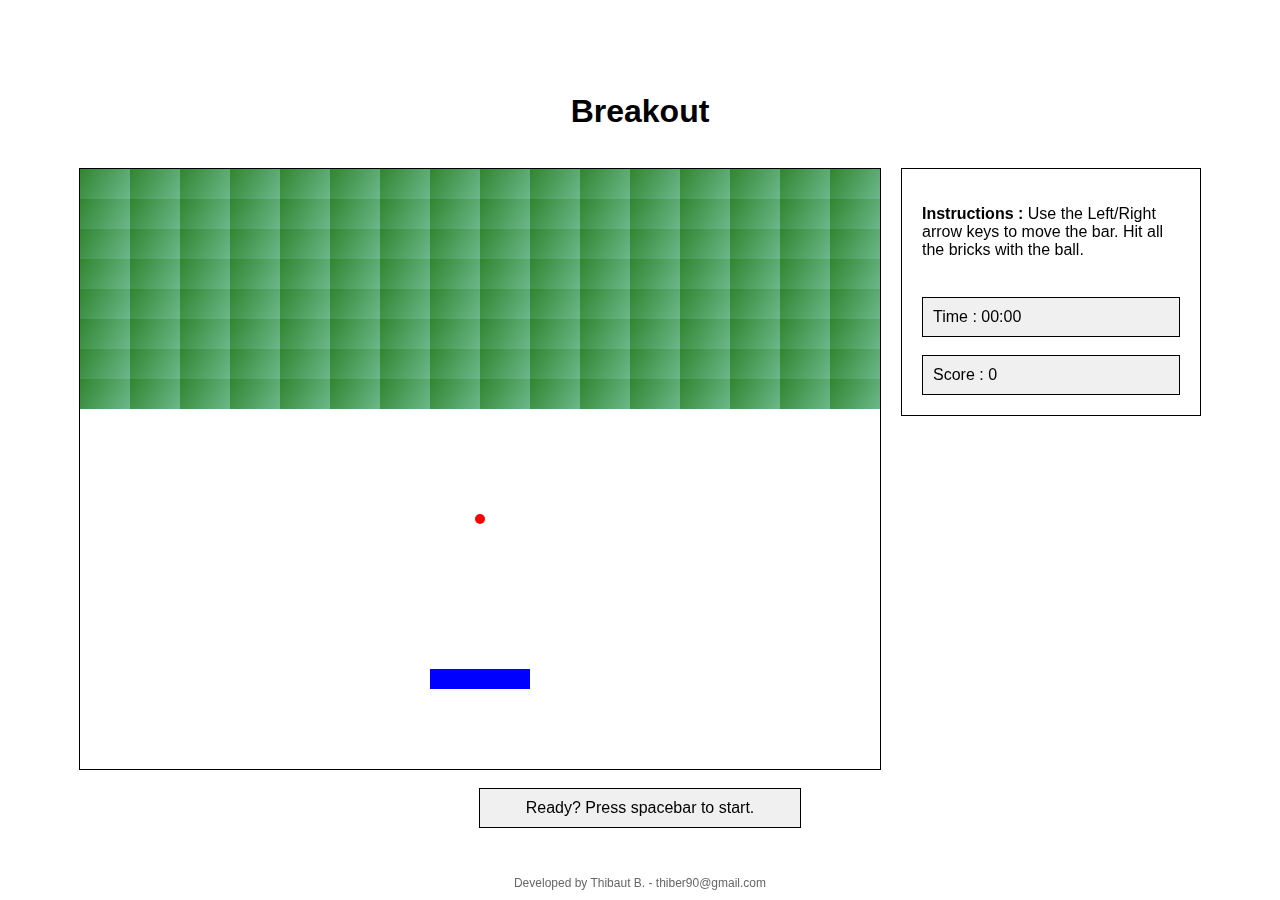
<file: site/breakout.html>
<!DOCTYPE html>
<html lang="en">

<head>
    <meta charset="UTF-8">
    <meta name="viewport" content="width=device-width, initial-scale=1.0">
    <title>Breakout</title>
    <link rel="stylesheet" type="text/css" href="breakout.css">
    <style>

    </style>
</head>

<body>

    <h1>Breakout</h1>
    <br>
    <div class="container">
        <canvas id="myCanvas" width="800" height="600"></canvas>

        <div id="wordsPanel">
            <p><b>Instructions :</b> Use the Left/Right arrow keys to move the bar. Hit all the bricks with the ball.
            </p>
            <br>
            <div id="time">Time : 00:00</div>
            <br>
            <div id="score">Score : 0</div>
        </div>
    </div>

    <br>
    <div id="gameStatus">Your turn</div> <!-- Panel to display game status -->
    <audio id="collisionSound" src="click2.wav"></audio> <!-- Add your sound file here -->

    <script>
        const canvas = document.getElementById('myCanvas');
        const collisionSound = document.getElementById('collisionSound');
        const ctx = canvas.getContext('2d');
        const barSize = 100;
        const initialBarPosition = { x: canvas.width / 2 - barSize / 2, y: canvas.height - 100 };
        const initialBallDirection = 'positive';
        const initialBallPosition = { x: canvas.width / 2, y: canvas.height - 250 };
        const brickWidth = 50;
        const brickHeight = 30;
        const brickLines = 8;
        let frameCounter = 0;
        let stopAnimation = false;
        let lives = 3;
        let bricks = [];
        let startTime;
        let timerInterval;
        let score = 0;
        let elapsedTime = 0;

        class Brick {


            constructor(x, y) {
                this.x = x;
                this.y = y;
                this.active = true;
                this.opacity = 1;
            }

        }



        let ball = { x: initialBallPosition.x, y: initialBallPosition.y, radius: 5, speed: 5, a: 1, b: initialBallPosition.y - initialBallPosition.x, direction: initialBallDirection };


        // Initial bar position and speed
        let bar = { x: initialBarPosition.x, y: initialBarPosition.y, width: barSize, height: 20 };
        let speed = 8;  // Movement speed per frame
        let moving = { left: false, right: false };

        function startTimer() {
            startTime = Date.now() - elapsedTime;
            timerInterval = setInterval(updateTime, 1000);
        }


        function updateTime() {
            elapsedTime = Date.now() - startTime;
            const minutes = Math.floor(elapsedTime / 60000);
            const seconds = Math.floor((elapsedTime % 60000) / 1000);
            time.textContent = `Time : ${String(minutes).padStart(2, '0')}:${String(seconds).padStart(2, '0')}`;
        }

        function stopTimer() {
            clearInterval(timerInterval);
        }

        function generateBricks() {

            if (canvas.width % brickWidth != 0) {
                return;
            }
            for (i = 0; i < canvas.width / brickWidth; i++) {
                for (j = 0; j < brickLines; j++) {
                    let brick = new Brick(i * brickWidth, j * brickHeight);
                    bricks.push(brick);
                }
            }
        }

        function drawbricks() {
            bricks.forEach(brick => {
                if (brick.active === true) {
                    drawBrick(brick);
                } else if (brick.opacity > 0.2) {
                    brick.opacity -= 0.05;
                    ctx.globalAlpha = brick.opacity;
                    drawBrick(brick);
                    ctx.globalAlpha = 1;
                } else {
                    brick.opacity = 0;
                }
            });
        }

        function drawBrick(brick) {

            const gradient = ctx.createLinearGradient(brick.x, brick.y, brick.x + brickWidth, brick.y + brickHeight); // Create gradient
            gradient.addColorStop(0, 'rgb(48, 133, 48)'); // Start color
            gradient.addColorStop(1, 'rgb(108, 184, 139)'); // End color

            // Set the fill style to the gradient
            ctx.fillStyle = gradient;
            ctx.fillRect(brick.x, brick.y, brickWidth, brickHeight); // Draw the bar

        }

        // Function to draw the bar on canvas
        function drawBar() {
            // TODO clear lowest part of the canvas
            ctx.fillStyle = 'blue'; // Bar color
            ctx.fillRect(bar.x, bar.y, bar.width, bar.height); // Draw the bar
        }

        function resetPositions() {
            ball.x = initialBallPosition.x;
            ball.y = initialBallPosition.y;
            ball.direction = initialBallDirection;
            ball.a = 1; // Reset slope
            ball.b = initialBallPosition.y - ball.a * initialBallPosition.x; // Reset intercept
            bar.x = initialBarPosition.x;
            bar.y = initialBarPosition.y;
        }


        function calculateNewCoordinates() {
            // Calculate the change in x (Δx)
            const deltaX = ball.speed / Math.sqrt(1 + ball.a * ball.a);

            // Calculate the new x coordinate (x2)
            let x2;
            if (ball.direction === 'positive') {
                x2 = ball.x + deltaX;
            } else if (ball.direction === 'negative') {
                x2 = ball.x - deltaX;
            }

            // Calculate the new y coordinate (y2)
            const y2 = ball.a * x2 + ball.b;

            // set new coordinates
            ball.x = x2;
            ball.y = y2;
        }


        // Draw ball
        function drawBall() {
            ctx.beginPath();
            ctx.arc(ball.x, ball.y, ball.radius, 0, Math.PI * 2, false); // Draw the circle
            ctx.fillStyle = 'red'; // Set the fill color
            ctx.fill(); // Fill the circle
            ctx.closePath();
        }

        function ballAndBarCollision() {
            // pour éviter les problèmes il faut peut-être enregistrer les événements de changement de direction et empêcher quand ce sont deux frames consécutifs
            if (ball.y + ball.radius >= bar.y && ball.y + ball.radius <= bar.y + ball.speed && ball.x >= bar.x && ball.x <= bar.x + bar.width && frameCounter > 20) {
                changeBallDirectionAfterBallCollision(ball.x);
                frameCounter = 0;
            }
        }

        function ballAndWallsCollision() {
            if (ball.x - ball.radius <= 0 || ball.x + ball.radius >= canvas.width) {

                changeBallDirection();
                ball.direction = ball.direction === 'positive' ? 'negative' : 'positive';
            } else if (ball.y - ball.radius <= 0) {
                changeBallDirection();
            }
        }

        function ballAndLowestBarCollision() {
            if (stopAnimation === false && ball.y + ball.radius >= canvas.height) {
                console.log('Lowest wall collision detected!');
                console.log(`Ball position: x=${ball.x}, y=${ball.y}`);
                stopAnimation = true;
                manageLostBall();
            }
        }

        function ballAndBrickCollision() {
            let collisionDetected = false;
            bricks.forEach(brick => {
                let collisionDetected = false;

                if (brick.active === true) {
                    if (ball.x >= brick.x && ball.x <= brick.x + brickWidth && ball.y <= brick.y + brickHeight + ball.radius && ball.y >= brick.y + brickHeight) {
                        collisionDetected = true;
                    } else if (ball.x >= brick.x - ball.radius && ball.x <= brick.x  && ball.y <= brick.y + brickHeight && ball.y >= brick.y) {
                        collisionDetected = true;
                        ball.direction = ball.direction === 'positive' ? 'negative' : 'positive';
                    } else if (ball.x <= brick.x + brickWidth + ball.radius && ball.x >= brick.x + brickWidth && ball.y <= brick.y + brickHeight && ball.y >= brick.y) {
                        collisionDetected = true;
                        ball.direction = ball.direction === 'positive' ? 'negative' : 'positive';
                    } else if (ball.x >= brick.x && ball.x <= brick.x + brickWidth && ball.y <= brick.y && ball.y >= brick.y - ball.radius) {
                        collisionDetected = true;
                    }

                }
                if (collisionDetected === true) {
                    score += 1;
                    document.getElementById('score').textContent = ('Score : '   + score);
                    collisionSound.play();
                    brick.active = false;
                    changeBallDirection()
                }

            });
        }


        function isGameWon() {
            // Check if all bricks are inactive (destroyed)
            for (let i = 0; i < bricks.length; i++) {
                if (bricks[i].active) {
                    return false; // If any brick is still active, the game is not won
                }
            }
            return true; // All bricks are inactive, the game is won
        }

        function manageLostBall() {
            stopTimer(); // Stop any existing timer

            lives--;
            if (lives >= 1) {
                updateGameStatus(lives + ' lives left. Press spacebar to continue.');
            } else {
                lives = 3;
                elapsedTime = 0;
                updateGameStatus('You lost. Press spacebar to restart.');
            }
        }

        function replayBall() {
            resetPositions();
            startTimer();

            updateGameStatus('Playing');
            frameCounter = 0;
            stopAnimation = false;
            if (lives === 3) {
                bricks = [];
                generateBricks();
                score = 0;
                document.getElementById('score').textContent = 'Score : 0';
                document.getElementById('time').textContent = 'Time : 00:00'
            }
        }
        // Function to update the game status message
        function updateGameStatus(message) {
            const gameStatus = document.getElementById('gameStatus');
            gameStatus.textContent = message;
        }
        function changeBallDirection() {
            ball.a = -ball.a; // Invert the slope
            ball.b = ball.y - ball.a * ball.x;
        }

        function changeBallDirectionAfterBallCollision(x) {
            const originalSign = Math.sign(ball.a);





            // Calculate the relative position of the hit on the bar
            let relativeX = (x - (bar.x + (bar.width / 2))) / (bar.width / 2);
            let multiplier = 5;
            //if positive direction and x<0, a increases, if reaches a threshold then changes sign and increase

            if (Math.abs(relativeX) > 0.2) {
                ball.a = ball.a - (relativeX * multiplier)
                if (Math.abs(ball.a) < 0.5 || Math.sign(ball.a)!==originalSign) {
                    ball.a = originalSign * 0.5;
                    // invert sign a calculate b
                    ball.a = -ball.a;
                } else if (Math.abs(ball.a) > 6) {
                    let absValue = Math.abs(ball.a);
                    absValue = 6 - (absValue - 6);
                    ball.a = ball.a < 0 ? -absValue : absValue;
                    if (ball.direction === 'positive') {
                        ball.direction = 'negative';
                    } else {
                        ball.direction = 'positive';
                    }
                } else {
                    ball.a = -ball.a;

                }


            } else {
                ball.a = -ball.a;
            }
            ball.b = ball.y - ball.a * ball.x
        }

        // Function to draw the bar on canvas
        function drawBar() {
            ctx.fillStyle = 'blue'; // Bar color
            ctx.fillRect(bar.x, bar.y, bar.width, bar.height); // Draw the bar
        }

        // Function to update the bar's position based on key presses
        function updatePosition() {
            if (moving.left) bar.x -= speed;
            if (moving.right) bar.x += speed;

            // Prevent bar from going out of bounds
            if (bar.x < 0) bar.x = 0;
            if (bar.x + bar.width > canvas.width) bar.x = canvas.width - bar.width;
        }


        // Function to animate and update the canvas
        function animate() {
            if (stopAnimation === false) {
                ctx.clearRect(0, 0, canvas.width, canvas.height); // Clear previous frame
                updatePosition(); // Update position of the bar
                calculateNewCoordinates();
                ballAndBarCollision();
                ballAndWallsCollision();
                ballAndLowestBarCollision();
                ballAndBrickCollision();
                drawBall();
                drawBar(); // Draw the bar on canvas
                drawbricks();
                if (isGameWon() === true) {
                    updateGameStatus('You won! Press spacebar to restart.');
                    stopAnimation = true;
                }

                frameCounter++;

            }
            requestAnimationFrame(animate); // Call animate again to create a smooth loop
        }

        // Event listener for keydown to start movement
        document.addEventListener('keydown', (e) => {

            if (e.key === 'ArrowLeft') moving.left = true;
            if (e.key === 'ArrowRight') moving.right = true;
            if (e.code === 'Space' && stopAnimation === true) replayBall();

        });

        // Event listener for keyup to stop movement
        document.addEventListener('keyup', (e) => {
            if (e.key === 'ArrowLeft') moving.left = false;
            if (e.key === 'ArrowRight') moving.right = false;
        });

        // Start the animation loop
        stopAnimation = true;
        generateBricks();
        drawbricks();
        drawBall();
        drawBar();
        updateGameStatus('Ready? Press spacebar to start.');
        animate();
    </script>
    <div class="footer">
        Developed by Thibaut B. - thiber90@gmail.com
    </div>
</body>

</html>
</file>
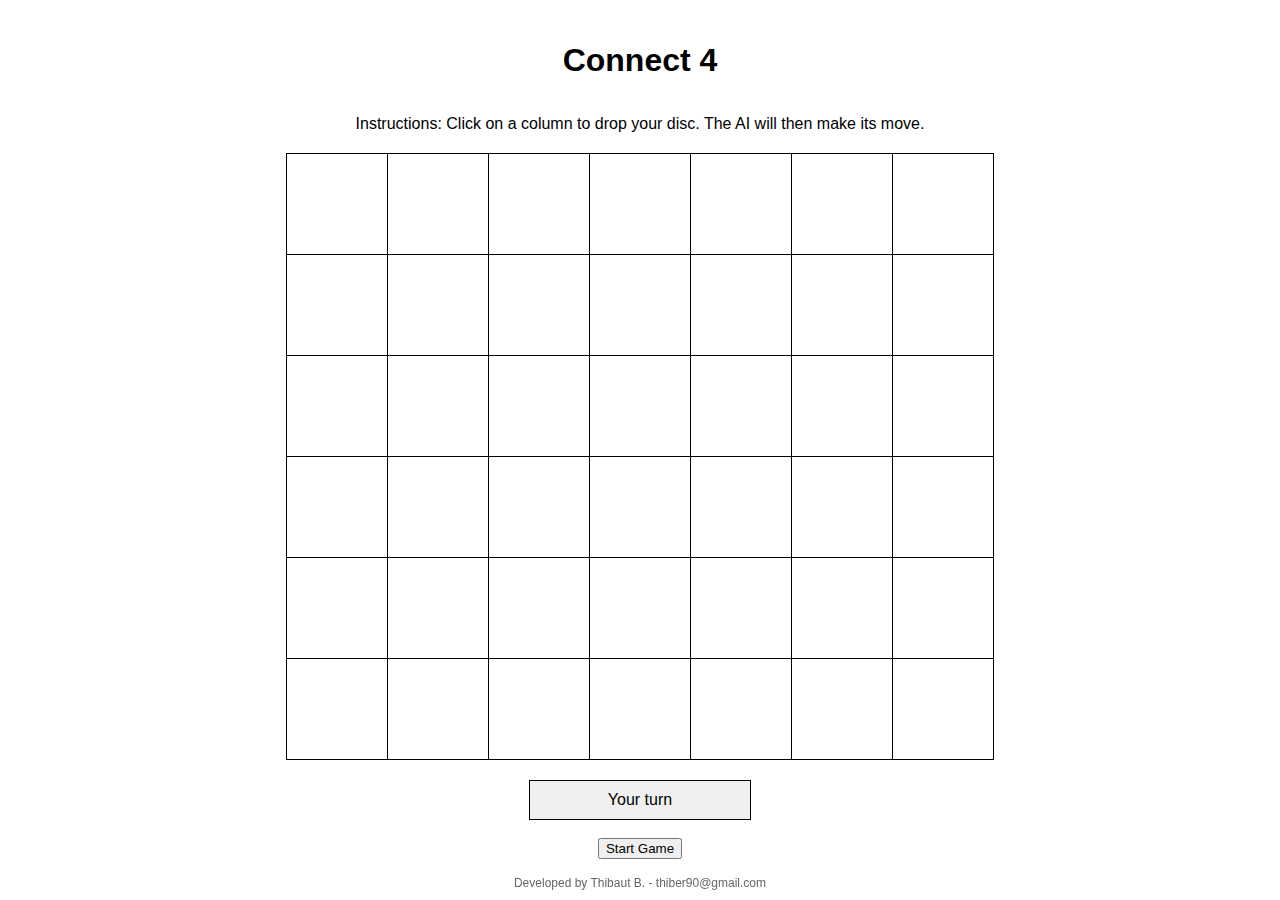
<file: site/puissance4.html>
<!DOCTYPE html>
<html lang="en">

<head>
    <meta charset="UTF-8">
    <title>Connect 4</title>
    <link rel="stylesheet" type="text/css" href="puissance4.css">
    <script src="jquery-3.5.1.js"></script>
    <script src="puissance4.js"></script>
</head>

<body>
    <h1>Connect 4</h1>
    <p>Instructions: Click on a column to drop your disc. The AI will then make its move.</p>
    <table id="connect4Grid">
        <!-- The grid will be dynamically generated by JavaScript -->
    </table>
    <div id="gameStatus">Your turn</div> <!-- Panel to display game status -->
    <br>
    <button id="startButton">Start Game</button>

    <script>
        $(document).ready(function () {
            let turnCounter = 1; // Initialize turn counter
            let lastMoveHash = ''; // Initialize last move hash
            let gameOver = false; // Initialize game over flag
            let aiComputing = false; // Initialize AI computing flag

            // Initialize the game
            function initializeGame() {
                grille = Grille.generateEmptyGrid();
                generateGrid();
                updateGrid(); // Call updateGrid to set the initial playable cells
                turnCounter = 1; // Reset turn counter
                lastMoveHash = ''; // Reset last move hash
                gameOver = false; // Reset game over flag
                aiComputing = false; // Reset AI computing flag
                $('#gameStatus').text('Your turn'); // Set initial game status
            }

            // Generate the Connect 4 grid
            function generateGrid() {
                let table = $('#connect4Grid');
                table.empty();
                for (let i = 5; i >= 0; i--) { // Start from the bottom row
                    let row = $('<tr></tr>');
                    for (let j = 0; j < 7; j++) {
                        let cell = $('<td></td>').attr('data-x', j).attr('data-y', i);
                        row.append(cell);
                    }
                    table.append(row);
                }
            }

            // Handle cell click
            $('#connect4Grid').on('click', 'td.playable', function () {
                if (gameOver || aiComputing) return; // Prevent clicks if the game is over or AI is computing

                let x = $(this).data('x');
                let y = grille.getNumberInColumn(x);
                if (y < 6) {
                    let point = new Point(x, y);
                    point.setValeur(1); // Assuming 1 is the human player
                    grille.getPoint(x, y).setValeur(1);
                    let rootNode = new Node(grille, turnCounter, lastMoveHash); // Create a new node for the human move
                    lastMoveHash = rootNode.hash; // Update last move hash
                    updateGrid();
                    if (evaluateSituationWin(grille, 1)) {
                        $('#gameStatus').text('You win!');
                        gameOver = true;
                        return;
                    }
                    turnCounter++; // Increment turn counter for AI's turn
                    $('#gameStatus').text('IA computing'); // Update game status
                    aiComputing = true; // Set AI computing flag
                    setTimeout(function () { // Simulate AI thinking time
                        if (playIA(turnCounter, lastMoveHash)) {
                            $('#gameStatus').text('IA wins!');
                            gameOver = true;
                        } else {
                            $('#gameStatus').text('Your turn'); // Update game status
                        }
                        aiComputing = false; // Reset AI computing flag
                        turnCounter++; // Increment turn counter for next human turn
                        updateGrid();
                    }, 500); // Simulate a delay for AI computation
                }
            });

            // Update the grid display
            function updateGrid() {
                for (let i = 0; i < 6; i++) {
                    for (let j = 0; j < 7; j++) {
                        let point = grille.getPoint(j, i);
                        let cell = $('td[data-x=' + j + '][data-y=' + i + ']');
                        if (point.valeur === 1) {
                            cell.removeClass('playable').addClass('player1');
                        } else if (point.valeur === 2) {
                            cell.removeClass('playable').addClass('player2');
                        } else {
                            cell.removeClass('player1 player2 playable');
                        }
                    }
                }

                // Add the playable class only to the topmost empty cell in each column
                for (let j = 0; j < 7; j++) {
                    let y = grille.getNumberInColumn(j);
                    if (y < 6) {
                        let cell = $('td[data-x=' + j + '][data-y=' + y + ']');
                        cell.addClass('playable');
                    }
                }
            }

            // Start the game
            $('#startButton').click(function () {
                initializeGame();
            });

            // Initialize the game on page load
            initializeGame();
        });
    </script>
    <div class="footer">
        Developed by Thibaut B. - thiber90@gmail.com
    </div>
</body>

</html>
</file>
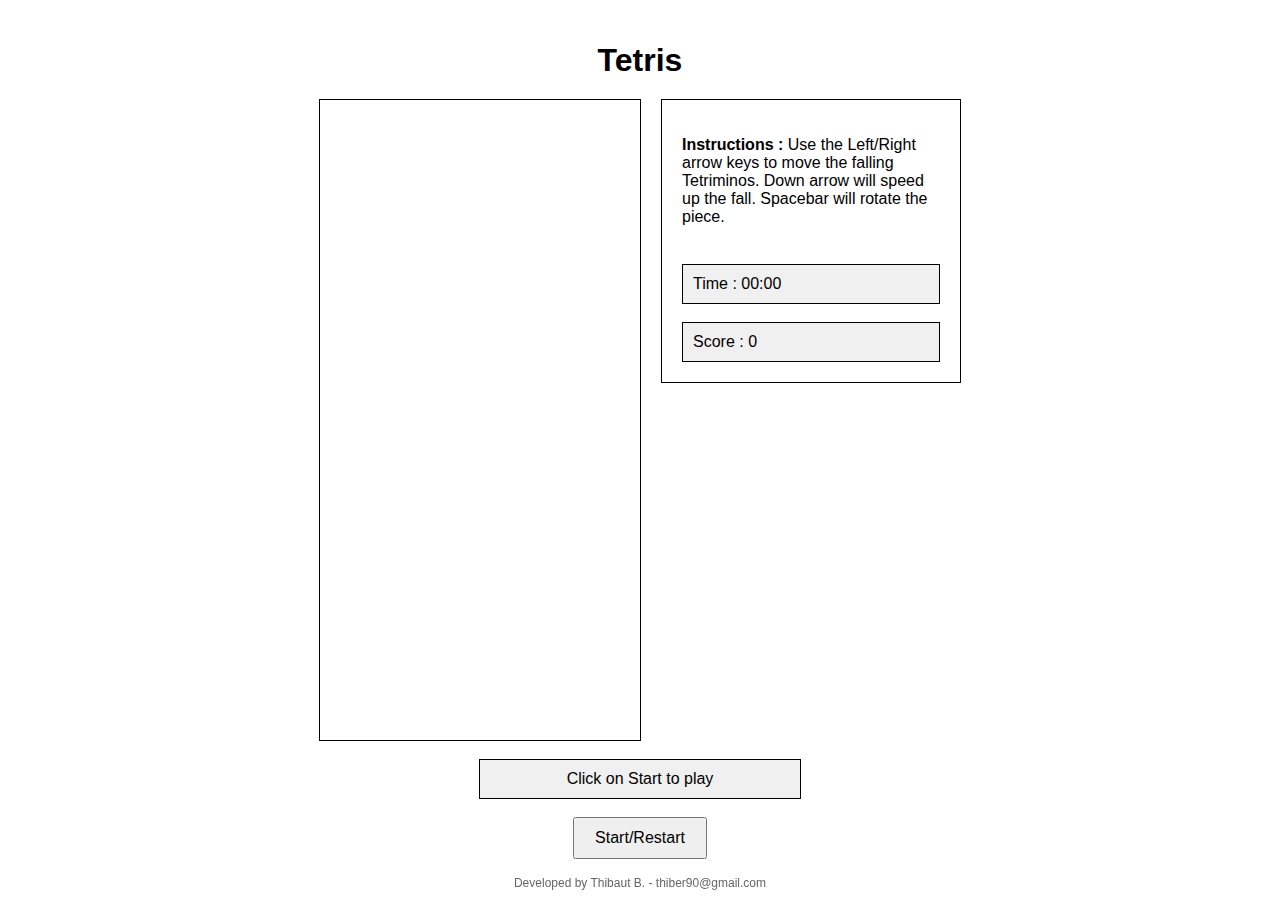
<file: site/tetris.html>
<!DOCTYPE html>
<html lang="en">

<head>
    <meta charset="UTF-8">
    <meta name="viewport" content="width=device-width, initial-scale=1.0">
    <title>Tetris</title>
    <link rel="stylesheet" type="text/css" href="tetris.css">
</head>

<body>
    <h1>Tetris</h1>
    <div class="container">
        <canvas id="myCanvas" width="320" height="640"></canvas>

        <div id="wordsPanel">
            <p><b>Instructions :</b> Use the Left/Right arrow keys to move the falling Tetriminos. Down arrow will speed
                up the fall. Spacebar will rotate the piece.</p>
            <br>
            <div id="time">Time : 00:00</div>
            <br>
            <div id="score">Score : 0</div>

        </div>
    </div>


    <br>
    <div id="gameStatus">Your turn</div> <!-- Panel to display game status -->
    <br>
    <div class="button-container">

        <button id="startButton">Start/Restart</button>
    </div>
    <audio id="collisionSound" src="click2.wav"></audio> <!-- Add your sound file here -->




    <script>
        const canvas = document.getElementById('myCanvas');
        const collisionSound = document.getElementById('collisionSound');
        const ctx = canvas.getContext('2d');
        var speed = 800;
        var normalSpeed = 800;
        var timeSinceLastframe = 0;
        var timeSinceStartDeletion = 0;
        var timeDeletetion = 200;
        var lastTime = 0;
        var deltaTime = 0
        let linesCompleted = [];
        let stopanimation = true;
        let animationFrameId;
        const blocWidth = 32;
        const blocHeight = 32;
        const colors = ['red', 'blue', 'green', 'yellow'];
        let bloc;
        let grille = [];
        let startTime;
        let timerInterval;
        let score = 0;
        const speedUpInterval = 90000; 
        var lastSpeedUp = 0;


        class Bloc {


            constructor(x, y, form, uuid) {
                this.x = x;
                this.y = y;
                this.uuid = uuid;
                this.form = form;
                this.moving = false;
            }

            setMoving(moving) {
                this.moving = moving;
            }

            getPatternIndex(pattern) {
                return this.form.patterns.indexOf(pattern);
            }

            rotate() {
                for (let i = 1; i < this.form.patterns.length; i++) {
                    {
                        let index = (this.getPatternIndex(this.form.currentPattern) + i) % this.form.patterns.length;

                        if (checkRotateToNewPatternPossible(this.uuid, { x: this.x, y: this.y }, this.form.patterns[index].points)) {
                            this.form.currentPattern = this.form.patterns[index];
                            break;
                        }

                    }
                }
            }


            changeOrigine(x, y) {
                this.x = x;
                this.y = y;
            }

        }





        class Point {
            constructor(x, y) {
                this.x = x;
                this.y = y;
                this.color = null;
            }

            setUUID(uuid) {
                this.uuid = uuid;
            }
            setColor(color) {
                this.color = color;
            }

        }

        class Pattern {
            constructor(points) {
                this.points = points;
            }
        }

        class Form {
            constructor(patterns, color) {
                this.patterns = patterns;
                this.color = color;
                this.currentPattern = patterns[0];
            }


        }

        const PATTERN_O = [
            new Pattern([new Point(0, 0), new Point(1, 0), new Point(0, -1), new Point(1, -1)])
        ];

        const PATTERN_I = [
            new Pattern([new Point(0, 0), new Point(0, -1), new Point(0, -2), new Point(0, -3)]),
            new Pattern([new Point(0, 0), new Point(1, 0), new Point(2, 0), new Point(3, 0)])
        ];

        const PATTERN_T = [
            new Pattern([new Point(0, 0), new Point(-1, 0), new Point(1, 0), new Point(0, -1)]),
            new Pattern([new Point(0, 0), new Point(0, -1), new Point(0, 1), new Point(1, 0)]),
            new Pattern([new Point(0, 0), new Point(-1, 0), new Point(1, 0), new Point(0, 1)]),
            new Pattern([new Point(0, 0), new Point(0, -1), new Point(0, 1), new Point(-1, 0)])
        ];

        const PATTERN_S = [
            new Pattern([new Point(0, 0), new Point(1, 0), new Point(0, -1), new Point(-1, -1)]),
            new Pattern([new Point(0, 0), new Point(0, -1), new Point(1, -1), new Point(1, -2)])
        ];

        const PATTERN_Z = [
            new Pattern([new Point(0, 0), new Point(-1, 0), new Point(0, -1), new Point(1, -1)]),
            new Pattern([new Point(0, 0), new Point(0, -1), new Point(-1, -1), new Point(-1, -2)])
        ];

        const PATTERN_J = [
            new Pattern([new Point(0, 0), new Point(-1, 0), new Point(1, 0), new Point(-1, -1)]),
            new Pattern([new Point(0, 0), new Point(0, -1), new Point(0, 1), new Point(1, -1)]),
            new Pattern([new Point(0, 0), new Point(-1, 0), new Point(1, 0), new Point(1, 1)]),
            new Pattern([new Point(0, 0), new Point(0, -1), new Point(0, 1), new Point(-1, 1)])
        ];

        const PATTERN_L = [
            new Pattern([new Point(0, 0), new Point(-1, 0), new Point(1, 0), new Point(1, -1)]),
            new Pattern([new Point(0, 0), new Point(0, -1), new Point(0, 1), new Point(1, 1)]),
            new Pattern([new Point(0, 0), new Point(-1, 0), new Point(1, 0), new Point(-1, 1)]),
            new Pattern([new Point(0, 0), new Point(0, -1), new Point(0, 1), new Point(-1, -1)])
        ];

        // Create a Map to store patterns
        const patternsMap = new Map();
        patternsMap.set('O', PATTERN_O);
        patternsMap.set('I', PATTERN_I);
        patternsMap.set('T', PATTERN_T);
        patternsMap.set('S', PATTERN_S);
        patternsMap.set('Z', PATTERN_Z);
        patternsMap.set('J', PATTERN_J);
        patternsMap.set('L', PATTERN_L);


        function startTimer() {
            startTime = Date.now();
            timerInterval = setInterval(updateTime, 1000);
        }

        function updateTime() {
            const elapsedTime = Date.now() - startTime;
            const minutes = Math.floor(elapsedTime / 60000);
            const seconds = Math.floor((elapsedTime % 60000) / 1000);
            time.textContent = `Time : ${String(minutes).padStart(2, '0')}:${String(seconds).padStart(2, '0')}`;
        }

        function stopTimer() {
            clearInterval(timerInterval);
        }

        function generateUUID() {
            return 'xxxxxxxx-xxxx-4xxx-yxxx-xxxxxxxxxxxx'.replace(/[xy]/g, function (c) {
                const r = Math.random() * 16 | 0;
                const v = c === 'x' ? r : (r & 0x3 | 0x8);
                return v.toString(16);
            });
        }

        function generateRandomBloc() {
            const keys = Array.from(patternsMap.keys());
            const randomKey = keys[Math.floor(Math.random() * keys.length)];
            const randomPatterns = patternsMap.get(randomKey);
            const randomColor = colors[Math.floor(Math.random() * 4)]; // Random color
            let blocToGenerate = new Bloc(4, 0, new Form(randomPatterns, randomColor), generateUUID());
            blocToGenerate.setMoving(true);
            bloc = blocToGenerate;
        }

        function updateGrid() {
            ctx.clearRect(0, 0, canvas.width, canvas.height); // Clear previous frame

            if (bloc.moving === true) {
                for (point of bloc.form.currentPattern.points) {
                    if (bloc.x + point.x >= 0 && bloc.x + point.x < 10 && bloc.y + point.y >= 0 && bloc.y + point.y < 20) {
                        let pointToAdd = new Point(bloc.x + point.x, bloc.y + point.y);
                        pointToAdd.setColor(bloc.form.color);
                        pointToAdd.setUUID(bloc.uuid);
                        grille.push(pointToAdd);
                    }
                }
            }

            for (point of grille) {
                const gradient = ctx.createLinearGradient(point.x * blocWidth, point.y * blocHeight, point.x * blocWidth + blocWidth, point.y * blocHeight + blocHeight); // Create gradient
                gradient.addColorStop(0, 'rgb(48, 133, 48)'); // Start color
                gradient.addColorStop(1, 'rgb(108, 184, 139)'); // End color

                // Set the fill style to the gradient
                ctx.fillStyle = gradient;
                ctx.fillRect(point.x * blocWidth, point.y * blocHeight, blocWidth, blocHeight);


            }
        }

        function rotateBloc() {
            bloc.rotate();
            updateGrid()
        }



        function checkRotateToNewPatternPossible(uuid, origine, points) {
            for (point of points) {
                let pointFound = grille.find(p => p.x === origine.x + point.x && p.y === origine.y + point.y);
                if (origine.y + point.y < 0 || origine.y + point.y >= 20 || origine.x + point.x < 0 || origine.x + point.x >= 10 || (pointFound != undefined && pointFound.color !== null && pointFound.uuid !== uuid)) {
                    return false;
                }
            }
            return true;
        }


        function checkAllPointsAvailable(bloc) {
            for (point of bloc.form.currentPattern.points) {
                let pointFound = grille.find(p => p.x === bloc.x + point.x && p.y === bloc.y + point.y + 1);
                if (bloc.y + point.y + 1 >= 20 || (pointFound != undefined && pointFound.color !== null && pointFound.uuid !== bloc.uuid)) {
                    return false;
                }
            }
            return true;
        }



        function moveBlock() {

            let processMove = checkAllPointsAvailable(bloc);

            if (processMove) {
                bloc.changeOrigine(bloc.x, bloc.y + 1);
            } else {
                // there is an obstacle so we need to stop the bloc
                bloc.setMoving(false);
                checkIfLineComplete();
                generateRandomBloc();
            }
        }





        function checkIfLineComplete() {
            for (let i = 0; i < 20; i++) {
                let points = grille.filter(point => point.y === i);
                if (points.length === 10) {
                    linesCompleted.push(i);
                }
            }
        }

        function moveLinesAfterLineComplete(i) {
            // length === 10 means that the line is complete
            grille = grille.filter(point => point.y !== i);
            for (point of grille) {
                if (point.y < i) {
                    point.y += 1;
                }
            }

        }

        function checkLost() {
            let points = grille.filter(point => point.y === 0 && ((bloc.moving===true &&  point.uuid !== bloc.uuid) || bloc.moving===false));
            if (points.length > 0) {
                return true;
            }
            return false;

        }

        function updateGrid() {
            ctx.clearRect(0, 0, canvas.width, canvas.height); // Clear pr!evious frame

            if (bloc.moving === true) {
                // delete the points of the bloc in the grid
                grille = grille.filter(point => point.uuid !== bloc.uuid);
                for (point of bloc.form.currentPattern.points) {
                    if (bloc.x + point.x >= 0 && bloc.x + point.x < 10 && bloc.y + point.y >= 0 && bloc.y + point.y < 20) {
                        let pointToAdd = new Point(bloc.x + point.x, bloc.y + point.y);
                        pointToAdd.setColor(bloc.form.color);
                        pointToAdd.setUUID(bloc.uuid);
                        grille.push(pointToAdd);
                    }
                }
            }

            // manage completed lines
            if (linesCompleted.length > 0) {
                for (point of grille) {
                    if (linesCompleted.includes(point.y)) {
                        ctx.fillStyle = 'red'; // Use the point's color
                        ctx.fillRect(point.x * blocWidth, point.y * blocHeight, blocWidth, blocHeight); // Draw the block 
                    } else {
                        drawPoint(point);
                    }
                }
            } else {
                for (point of grille) {
                    drawPoint(point);
                }
            }
        }

        function drawPoint(point) {

            const gradient = ctx.createLinearGradient(point.x * blocWidth, point.y * blocHeight, point.x * blocWidth + blocWidth, point.y * blocHeight + blocHeight); // Create gradient
            useGradient(point.color, gradient);
            ctx.fillStyle = gradient; // Use the point's color
            ctx.fillRect(point.x * blocWidth, point.y * blocHeight, blocWidth, blocHeight); // Draw the block   

        }

        function drawGrid(grille) {
            for (point of grille) {


                const gradient = ctx.createLinearGradient(point.x * blocWidth, point.y * blocHeight, point.x * blocWidth + blocWidth, point.y * blocHeight + blocHeight); // Create gradient
                useGradient(point.color, gradient);
                ctx.fillStyle = gradient; // Use the point's color
                ctx.fillRect(point.x * blocWidth, point.y * blocHeight, blocWidth, blocHeight); // Draw the block                ctx.fillRect(point.x * blocWidth, point.y * blocHeight, blocWidth, blocHeight); // Draw the block                ctx.fillRect(point.x * blocWidth, point.y * blocHeight, blocWidth, blocHeight); // Draw the block

            }

        }


        function useGradient(color, gradient) {
            switch (color) {
                case 'red':
                    redGradient(gradient);
                    break;
                case 'blue':
                    blueGradient(gradient);
                    break;
                case 'green':
                    greenGradient(gradient);
                    break;
                case 'yellow':
                    yellowGradient(gradient);
                    break;
            }
            return gradient;
        }

        function greenGradient(gradient) {
            gradient.addColorStop(0, 'rgb(48, 133, 48)'); // Start color
            gradient.addColorStop(1, 'rgb(108, 184, 139)'); // End color
        }

        function blueGradient(gradient) {
            gradient.addColorStop(0, 'rgb(48, 48, 133)'); // Start color
            gradient.addColorStop(1, 'rgb(108, 139, 184)'); // End color
        }

        function yellowGradient(gradient) {
            gradient.addColorStop(0, 'rgb(133, 133, 48)'); // Start color
            gradient.addColorStop(1, 'rgb(184, 184, 108)'); // End color
        }

        function redGradient(gradient) {
            gradient.addColorStop(0, 'rgb(133, 48, 48)'); // Start color
            gradient.addColorStop(1, 'rgb(184, 108, 108)'); // End color
        }

        function checkMoveRight() {

            for (point of bloc.form.currentPattern.points) {
                let pointFound = grille.find(p => p.x === bloc.x + point.x + 1 && p.y === bloc.y + point.y);
                if (bloc.x + point.x + 1 >= 10 || (pointFound != undefined && pointFound.color !== null && pointFound.uuid !== bloc.uuid)) {
                    return false;
                }
            }
            return true;
        }

        function checkMoveLeft() {

            for (point of bloc.form.currentPattern.points) {
                let pointFound = grille.find(p => p.x === bloc.x + point.x + -1 && p.y === bloc.y + point.y);
                if (bloc.x + point.x - 1 < 0 || (pointFound != undefined && pointFound.color !== null && pointFound.uuid !== bloc.uuid)) {
                    return false;
                }
            }
            return true;
        }

        function moveLeft() {
            if (checkMoveLeft()) {
                bloc.changeOrigine(bloc.x - 1, bloc.y);
            }
        }

        function moveRight() {
            if (checkMoveRight()) {
                bloc.changeOrigine(bloc.x + 1, bloc.y);
            }
        }



        // Function to update the game status message
        function updateGameStatus(message) {
            const gameStatus = document.getElementById('gameStatus');
            gameStatus.textContent = message;
        }

        function getTimeMultiplier(){
            let divider;
            if (normalSpeed > 400){
            divider=4;
            } else {
                divider=3;
            }
            return divider;
        }


        function accelerateTime() {
            let divider = getTimeMultiplier();
           
            speed = normalSpeed / divider;
        }

        function resetTime() {
            let multiplier = getTimeMultiplier();
            speed = normalSpeed * multiplier;
        }

        function decreaseSpeed() {
            if (Date.now() - lastSpeedUp > speedUpInterval && normalSpeed > 200) {
                normalSpeed -= 100; // Ensure speed does not go below 100
                lastSpeedUp = Date.now();

            }
            if (speed > normalSpeed) {
                speed = normalSpeed;
            } else if (speed < normalSpeed) {
                accelerateTime();
            }
        }

        // Function to animate and update the canvas
        function animate(timestamp) {
            if (checkLost() === false) {
                if (timestamp !== undefined && stopanimation === false) {
                    const deltaTime = timestamp - lastTime;
                    lastTime = timestamp;


                    timeSinceLastframe += deltaTime;
                    // bouger le bloc toutes les 1000ms (speed)



                    if (timeSinceLastframe > speed) {

                        let processMove = checkAllPointsAvailable(bloc);

                        if (processMove) {
                            bloc.changeOrigine(bloc.x, bloc.y + 1);
                        } else {
                            // there is an obstacle so we need to stop the bloc
                            collisionSound.play();

                            bloc.setMoving(false);
                            checkIfLineComplete();
                            if (linesCompleted.length > 0) {
                                timeSinceStartDeletion = 0;
                                score += linesCompleted.length;
                                document.getElementById('score').textContent = 'Score : ' + score;
                            }
                            if(checkLost()===false){
                            generateRandomBloc();
                            }


                        }
                        timeSinceLastframe = 0;

                    }

                    if (linesCompleted.length > 0) {
                        if (timeSinceStartDeletion < timeDeletetion) {
                            timeSinceStartDeletion += deltaTime;
                        } else {
                            for (i of linesCompleted) {
                                moveLinesAfterLineComplete(i);
                            }
                            linesCompleted = [];
                            timeSinceStartDeletion = 0;
                        }

                    }
                    updateGrid();

                }


            } else {
                updateGameStatus('You Lost!');
                stopTimer();
                stopanimation = true;
            }
            decreaseSpeed();
            requestAnimationFrame(animate); // Call animate again to create a smooth loop

        }

        // Event listener for keydown to start movement
        document.addEventListener('keydown', (e) => {

            if (e.key === 'ArrowLeft') moveLeft();
            if (e.key === 'ArrowRight') moveRight();
            if (e.code === 'Space') rotateBloc();
            if (e.key === 'ArrowDown') accelerateTime();

        });

        document.getElementById('startButton').addEventListener('click', () => {
            stopTimer(); // Stop any existing timer
            startTimer(); // Start a new timer
            lastSpeedUp = 0;
            normalSpeed = 800;
            speed = 800;
            updateGameStatus('Playing');
            document.getElementById('score').textContent = 'Score : 0';
            document.getElementById('time').textContent = 'Time : 00:00';


            stopanimation = false;
            generateRandomBloc();
            if (animationFrameId !== null) {
                cancelAnimationFrame(animationFrameId);
                animationFrameId = null;
                timeSinceLastframe = 0;
                timeSinceStartDeletion = 0;
                lastTime = 0;
                deltaTime = 0
                linesCompleted = [];
                grille = [];
            }
            updateGrid();

            animationFrameId = requestAnimationFrame(animate);

            // Remove focus from the button
            document.activeElement.blur()
        });

        document.addEventListener('keyup', (e) => {
            if (e.key === 'ArrowDown') resetTime();

        });

        updateGameStatus('Click on Start to play');
    </script>
    <div class="footer">
        Developed by Thibaut B. - thiber90@gmail.com
    </div>
</body>

</html>
</file>
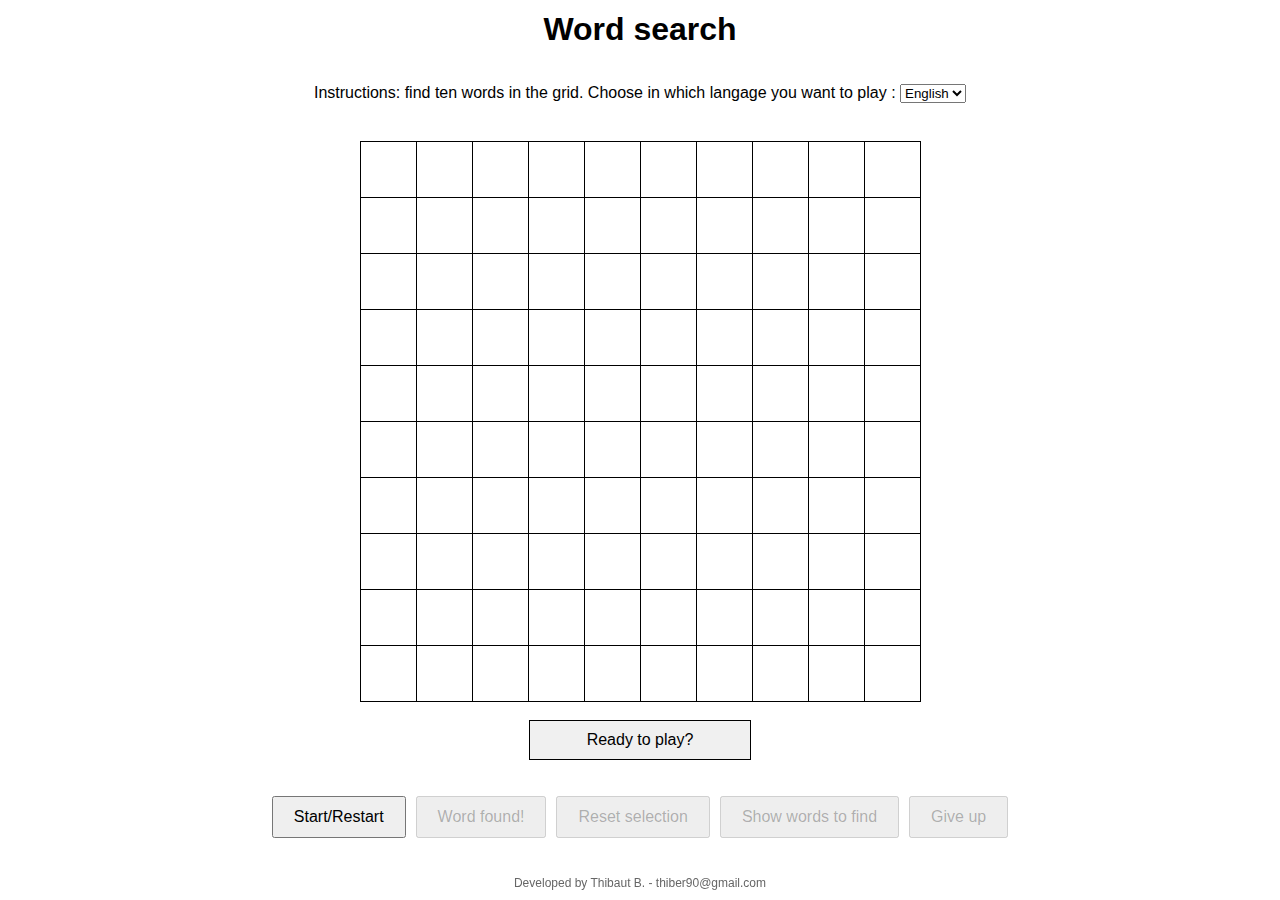
<file: site/wordsearch.html>
<!DOCTYPE html>
<html lang="en">

<head>
    <meta charset="UTF-8">
    <title>Word search</title>
    <link rel="stylesheet" type="text/css" href="wordsearch.css">
    <script src="jquery-3.5.1.js"></script>
    <script src="wordsearch.js"></script> <!-- Load puissance4.js before the inline script -->
</head>

<body>
    <h1>Word search</h1>
    <p>Instructions: find ten words in the grid. Choose in which langage you want to play :
        <select id="languageSelect">
            <option value="english">English</option>
            <option value="french">French</option>
        </select>
    </p>
    <br>
    <div class="container">
        <table id="wordsearchGrid">
            <!-- The grid will be dynamically generated by JavaScript -->
        </table>
        <div id="wordsPanel">
            <h3 id="wordsHeader" style="display: none;">Words to Find</h3>
            <div id="wordsList"></div>
        </div>
    </div>
    <br>

    <div id="gameStatus">Ready to play?</div> <!-- Panel to display game status -->
    <br>
    <br>
    <div class="button-container">
        <button id="populateButton">Start/Restart</button>
        <button id="wordFound">Word found!</button>
        <button id="resetSelection">Reset selection</button>
        <button id="showWords">Show words to find</button>
        <button id="giveUp">Give up</button>
        
    </div>

    <br>
    <br>
    <br>
    <br>


    <script>
        $(document).ready(function () {
            var selecting = false;

            // Initialize the game
            function initializeGame() {
                $('#wordFound').prop('disabled', true);
                $('#resetSelection').prop('disabled', true);
                $('#giveUp').prop('disabled', true);
                $('#showWords').prop('disabled', true);
                grille = Grille.generateEmptyGrid();
                resetClickable(false);
            }

            // Generate the Connect 4 grid
            function generateGrid() {
                let table = $('#wordsearchGrid');

                table.empty();
                // create the html table 
                for (let i = 9; i >= 0; i--) { // Start from the bottom row
                    let row = $('<tr></tr>');
                    for (let j = 0; j <= 9; j++) {
                        let cell = $('<td></td>').attr('data-x', j).attr('data-y', i).attr('data-selected', 'false').attr('data-clickable', 'true');
                        row.append(cell);
                    }
                    table.append(row);
                }
                // add the letters
                for (let point of grille.points) {
                    let cell = $(`td[data-x=${point.x}][data-y=${point.y}]`);
                    cell.text(point.lettre.toUpperCase());
                }
            }

            // Handle cell click
            $('#wordsearchGrid').on('click', 'td', function () {
                if(gridNodes.length > 0){
                let x = $(this).data('x');
                let y = $(this).data('y');
                if (isCellClickable(x, y)) {
                    if (selecting === false) {
                        selecting = true;
                        $('#resetSelection').prop('disabled', false);
                        $('#wordFound').prop('disabled', false);
                        removeAllClassesOnCells();
                    }

                    // check if the cell is clickable


                    updateGridWithSelectedPoint(x, y);


                    // gérer le cas ou on clique sur la derniere case sélectionnée, il faut dans ce cas repasser en mode visu
                    if (checkIfOutOfSelectionMode()) {
                        resetClickable(true);
                        updateGridWithFoundWords();
                        $('#resetSelection').prop('disabled', true);
                        $('#wordFound').prop('disabled', true);
                        selecting = false;
                    } else {
                        setSelectableCells(x, y);
                    }
                }
            }
            });


            // Update the grid based on the grille object
            function updateGridWithSelectedPoint(x, y) {
                // case the point is not selected
                let cell = $('td[data-x=' + x + '][data-y=' + y + ']');
                let dataSelected = cell.attr('data-selected');
                if (dataSelected === 'true') {
                    cell.attr('data-selected', 'false');
                    cell.removeClass('selected');
                } else {
                    cell.attr('data-selected', 'true');
                    cell.addClass('selected');
                    // case the point is already selected
                }
            }

            function checkIfOutOfSelectionMode() {
                for (let i = 0; i < tailleGrille; i++) {
                    for (let j = 0; j < tailleGrille; j++) {
                        let cell = $('td[data-x=' + j + '][data-y=' + i + ']');
                        if (cell.attr('data-selected') === 'true') {
                            return false;
                        }
                    }
                }
                return true;
            }

            function removeAllClassesOnCells() {
                // passage en mode sélection : on enlève toutes les couleurs pour les mots déjà trouvés
                for (let i = 0; i < tailleGrille; i++) {
                    for (let j = 0; j < tailleGrille; j++) {
                        let point = grille.getPoint(j, i);
                        let cell = $('td[data-x=' + j + '][data-y=' + i + ']');
                        cell.removeClass();
                    }
                }
            }

            // Update the grid based on the grille object
            function updateGridWithFoundWords() {
                for (let node of gridNodes) {
                    if (node.found === true) {
                        highlightWord(getPointsWithOriginAndDirection(node), 'word'.concat(node.foundOrder));
                    }

                }
            }

            function highlightWord(word, colorClass) {
                word.forEach(cell => {
                    let cellElement = $('td[data-x=' + cell.x + '][data-y=' + cell.y + ']');
                    let classes = cellElement.attr('class').split(/\s+/);
                    let alreadyColored = false;
                    for(classEl of classes){
                        if(classEl.startsWith('word')){
                            alreadyColored = true;
                            cellElement.removeClass(classEl);
                        }
                    }
                    if(alreadyColored){
                        cellElement.addClass('intersect');
                    } else {
                        cellElement.addClass(colorClass);
                    }
                });



            }

            function checkIfWordIsFound() {
                let points = [];
                for (let i = 0; i < tailleGrille; i++) {
                    for (let j = 0; j < tailleGrille; j++) {
                        let cell = $('td[data-x=' + j + '][data-y=' + i + ']');
                        if (cell.attr('data-selected') === 'true') {
                            let point = grille.getPoint(j, i);
                            points.push(point);
                        }
                    }
                    // il faut également empêcher de sélectionner des cases qui ne sont pas en ligne droite 
                }
                if (isWordFound(points)) {
                    outOfSelectionMode();
                    updateGridWithFoundWords();
                    if(checkIsWon()){
                        $('#gameStatus').text('You won!');
                        $('#wordFound').prop('disabled', true);
                        resetClickable(false);
                    } else{
                        $('#gameStatus').text('Word found!');
                    }
                } else{
                    $('#gameStatus').text('This is not a valid word!');
                }
            }

            function checkIsWon(){
                let counterFound = 0;
                for(node of gridNodes){
                        if(node.found === true){
                            counterFound++;
                        }
                }
                if(counterFound===nbMots){
                    return true;
                }
                return false;
            }

            function outOfSelectionMode() {
                selecting = false;
                removeAllClassesOnCells();
                for (let i = 0; i < tailleGrille; i++) {
                    for (let j = 0; j < tailleGrille; j++) {
                        let cell = $('td[data-x=' + j + '][data-y=' + i + ']');
                        if (cell.attr('data-selected') === 'true') {
                            cell.attr('data-selected', 'false');
                        }
                    }
                }
                resetClickable(true);
                $('#wordFound').prop('disabled', true);
                $('#resetSelection').prop('disabled', true);


            }
            // Populate the grid with words
            function populateGrid() {
                // get the langage
                var selectedLanguage = $('#languageSelect').val();
                // call the function to generate the grid with the words
                populateGrille(selectedLanguage);
                // generate the table 
                generateGrid();
            }

            function isCellClickable(x, y) {
                let cell = $('td[data-x=' + x + '][data-y=' + y + ']');
                return cell.attr('data-clickable') === 'true';
            }

            function setSelectableCells(x, y) {
                // 2 cases : after first selection, or cell already selected

                // reset all cells to clickable false
                resetClickable(false);

                let selectedCells = getSelectedCells();

                // case 1, after first selection
                if (selectedCells.length === 1) {
                    // horizontal
                    for (i = -1; i <= 1; i++) {
                        if (x + i >= 0 && x + i <= tailleGrille) {
                            let cell = $('td[data-x=' + (x + i) + '][data-y=' + y + ']');
                            cell.attr('data-clickable', 'true');
                            console.log('Setting cell clickable:', cell); // Debugging statement

                        }
                    }
                    // vertical
                    for (i = -1; i <= 1; i++) {
                        if (y + i >= 0 && y + i <= tailleGrille) {
                            let cell = $('td[data-x=' + x + '][data-y=' + (y + i) + ']');
                            cell.attr('data-clickable', 'true');
                            console.log('Setting cell clickable:', cell); // Debugging statement

                        }
                    }
                    // diag bottom-left to top-right
                    for (i = -1; i <= 1; i++) {
                        if (x + i >= 0 && x + i <= tailleGrille && y + i >= 0 && y + i <= tailleGrille) {
                            let cell = $('td[data-x=' + (x + i) + '][data-y=' + (y + i) + ']');
                            cell.attr('data-clickable', 'true');
                            console.log('Setting cell clickable:', cell); // Debugging statement

                        }
                    }

                    // diag top-left to bottom-right
                    for (i = -1; i <= 1; i++) {
                        if (x + i >= 0 && x + i <= tailleGrille && y - i >= 0 && y - i <= tailleGrille) {
                            let cell = $('td[data-x=' + (x + i) + '][data-y=' + (y - i) + ']');
                            cell.attr('data-clickable', 'true');
                            console.log('Setting cell clickable:', cell); // Debugging statement

                        }
                    }
                } else {
                    // alreay multiple cells selected, then only one possible direction
                    // case 2 : already multiple selected cells
                    // first : determination of the direction
                    // get selected cells
                    let points = [];
                    // récupération d'un tableau de points
                    selectedCells.forEach(cell => points.push({ x: parseInt(cell.attr('data-x'),10), y: parseInt(cell.attr('data-y'),10) }));
                    // détermination du coefficient directeur
                    //
                    if (points[1].x - points[0].x === 0) {
                        // cas vertical
                        let pointMinY = findMinY(points);
                        if (pointMinY.y >= 1) {
                            let cell = $('td[data-x=' + (pointMinY.x).toString() + '][data-y=' + (pointMinY.y-1).toString() + ']');
                            cell.attr('data-clickable', 'true');
                            console.log('Setting cell clickable:', cell); // Debugging statement

                        }
                        let pointMaxY = findMaxY(points);
                        if (pointMaxY.y < tailleGrille) {
                            let cell = $('td[data-x=' + (pointMaxY.x).toString() + '][data-y=' + (pointMaxY.y + 1).toString() + ']');
                            cell.attr('data-clickable', 'true');
                            console.log('Setting cell clickable:', cell); // Debugging statement

                        }


                    } else if (points[1].y - points[0].y === 0) {
                        // cas horizontal
                        let pointMinX = findMinX(points);
                        if (pointMinX.x >= 1) {
                            let cell = $('td[data-x=' + (pointMinX.x - 1).toString() + '][data-y=' + (pointMinX.y).toString() + ']');
                            cell.attr('data-clickable', 'true');
                            console.log('Setting cell clickable:', cell); // Debugging statement

                        }
                        let pointMaxX = findMaxX(points);
                        if (pointMaxX.x < tailleGrille) {
                            let cell = $('td[data-x=' + (pointMaxX.x + 1).toString() + '][data-y=' + (pointMaxX.y).toString() + ']');
                            cell.attr('data-clickable', 'true');
                            console.log('Setting cell clickable:', cell); // Debugging statement

                        }
                    } else {
                        let a = (points[1].y - points[0].y) / (points[1].x - points[0].x);
                        if (a === 1) {
                            let pointMin = findMinX(points);
                            if (pointMin.x >= 1 && pointMin.y >= 1) {
                                let cell = $('td[data-x=' + (pointMin.x - 1).toString() + '][data-y=' + (pointMin.y - 1).toString() + ']');
                                cell.attr('data-clickable', 'true');
                                console.log('Setting cell clickable:', cell); // Debugging statement

                            }
                            let pointMax = findMaxX(points);
                            if (pointMax.x < tailleGrille - 1 && pointMax.y < tailleGrille - 1) {
                                let cell = $('td[data-x=' + (pointMax.x + 1).toString() + '][data-y=' + (pointMax.y + 1).toString() + ']');
                                cell.attr('data-clickable', 'true');
                                console.log('Setting cell clickable:', cell); // Debugging statement

                            }
                        }

                        // if a is -1, from top-left to bottom-right
                        if (a === -1) {
                            let pointMin = findMinX(points);
                            if (pointMin.x >= 1 && pointMin.y < tailleGrille - 1) {
                                let cell = $('td[data-x=' + (pointMin.x - 1).toString() + '][data-y=' + (pointMin.y + 1).toString() + ']');
                                cell.attr('data-clickable', 'true');
                                console.log('Setting cell clickable:', cell); // Debugging statement

                            }
                            let pointMax = findMaxX(points);
                            if (pointMax.x < tailleGrille - 1 && pointMax.y >= 1) {
                                let cell = $('td[data-x=' + (pointMax.x + 1).toString() + '][data-y=' + (pointMax.y - 1).toString() + ']');
                                cell.attr('data-clickable', 'true');
                                console.log('Setting cell clickable:', cell); // Debugging statement

                            }
                        }

                    }



                }

                // add style to clickable cells
                for (i = 0; i < tailleGrille; i++) {
                    for (j = 0; j < tailleGrille; j++) {
                        let cell = $('td[data-x=' + i + '][data-y=' + j + ']');
                        if (cell.attr('data-clickable') === 'true' && cell.attr('data-selected') === 'false') {
                            cell.addClass('clickable');
                            console.log('Addind class to cell :', cell); // Debugging statement

                        }
                    }
                }
            }

            function findMaxY(points) {
                let max = points[0];

                for (let i = 1; i < points.length; i++) {
                    if (points[i].y > max.y) {
                        max = points[i];
                    }
                }
                return max;
            }


            function findMinY(points) {
                let minPoint = points[0];

                for (let i = 1; i < points.length; i++) {
                    if (points[i].y < minPoint.y) {
                        minPoint = points[i];
                    }
                }
                return minPoint;
            }

            function findMaxX(points) {
                let max = points[0];

                for (let i = 1; i < points.length; i++) {
                    if (points[i].x > max.x) {
                        max = points[i];
                    }
                }
                return max;
            }


            function findMinX(points) {
                let minPoint = points[0];

                for (let i = 1; i < points.length; i++) {
                    if (points[i].x < minPoint.x) {
                        minPoint = points[i];
                    }
                }
                return minPoint;
            }

            function getSelectedCells() {
                let selectedCells = [];
                for (i = 0; i < tailleGrille; i++) {
                    for (j = 0; j < tailleGrille; j++) {
                        let cell = $('td[data-x=' + j + '][data-y=' + i + ']');
                        if (cell.attr('data-selected') === 'true') {
                            selectedCells.push(cell);
                        }
                    }
                }
                return selectedCells;
            }

            function resetClickable(clickable) {
                for (i = 0; i < tailleGrille; i++) {
                    for (j = 0; j < tailleGrille; j++) {
                        let cell = $('td[data-x=' + j + '][data-y=' + i + ']');
                        cell.attr('data-clickable', clickable.toString());
                        cell.removeClass('clickable');
                    }
                }
            }
            // Event listener for the populate button
            $('#populateButton').click(function () {
                $('#wordFound').prop('disabled', true);
                $('#wordsHeader').hide(); // Show the header
                $('#wordsPanel').hide();
                $('#gameStatus').text('Let\'s play!');
                $('#wordFound').prop('disabled', true);
                $('#resetSelection').prop('disabled', true);
                $('#giveUp').prop('disabled', false);
                $('#showWords').prop('disabled', false);
                gridNodes = [];
                grille = Grille.generateEmptyGrid();
                populateGrid();

            });

            // Show words in the panel
            $('#showWords').click(function() {
                let wordsList = $('#wordsList');
                wordsList.empty(); // Clear previous words
                gridNodes.forEach(node => {
                    wordsList.append('<div>' + node.word + '</div>');
                });
                $('#wordsHeader').show(); // Show the header
                $('#wordsPanel').show(); // Show the panel
                $('#showWords').prop('disabled', true);
            });

            // Check if the word is found
            $('#wordFound').click(function () {
                checkIfWordIsFound();
            });

            // 
            $('#resetSelection').click(function () {
                outOfSelectionMode();
                updateGridWithFoundWords();
            });

            $('#giveUp').click(function () {
                outOfSelectionMode();
                // set all words found
                let i=1;
                for(node of gridNodes){
                    node.found = true;
                    node.foundOrder = i;
                    i++;
                }
                updateGridWithFoundWords();
                $('#gameStatus').text('You gave up!');
                resetClickable(false);
                $('#wordFound').prop('disabled', true);
                $('#resetSelection').prop('disabled', true);
                $('#giveUp').prop('disabled', true);


            });

            // Initialize the game on page load
            initializeGame();
            generateGrid();
        });
    </script>
        <div class="footer">
            Developed by Thibaut B. - thiber90@gmail.com
        </div>
</body>

</html>
</file>
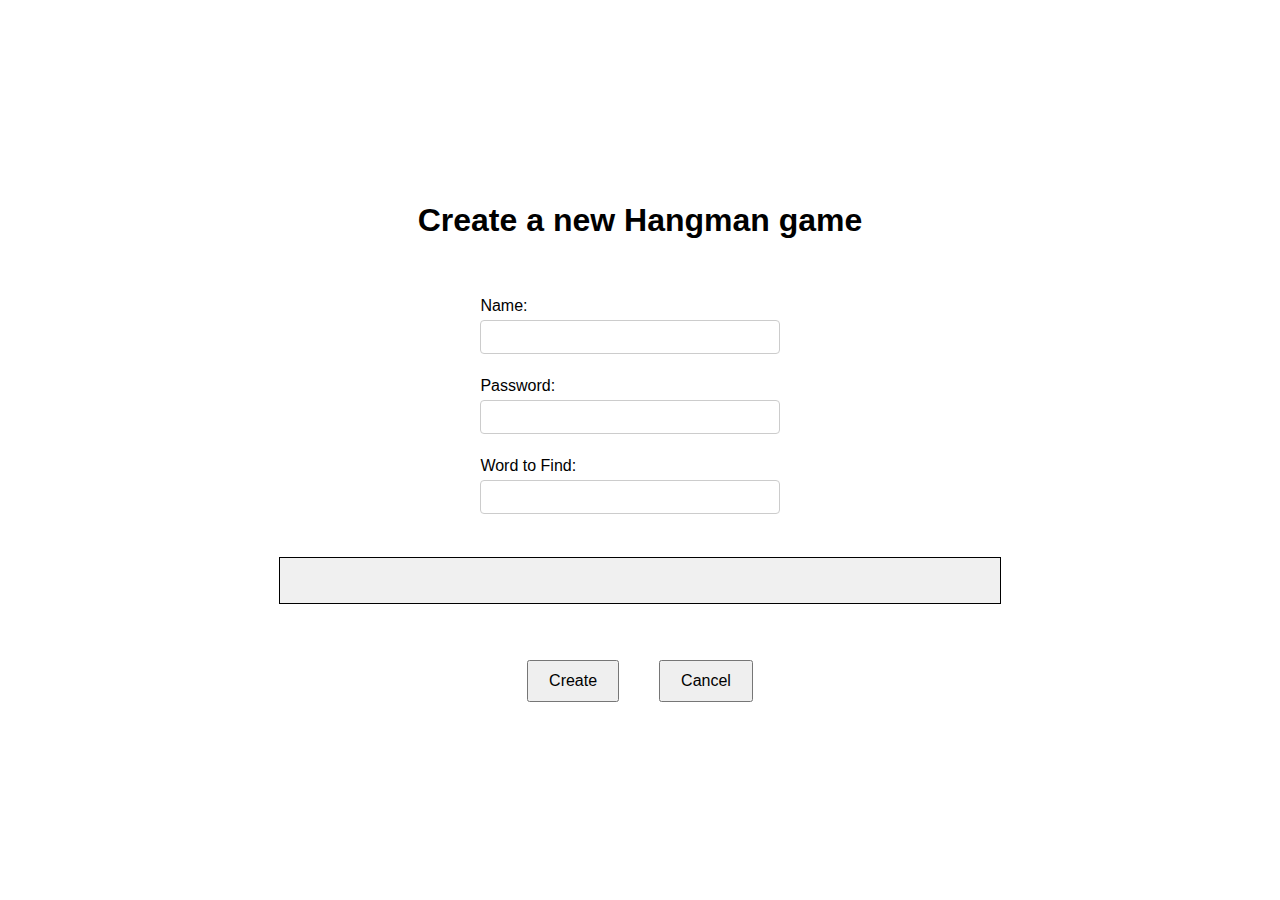
<file: site/hangman/createGame.html>
<!DOCTYPE html>
<html lang="en">
<head>
  <meta charset="UTF-8">
  <title>Hangman Games</title>
  <link rel="stylesheet" href="style.css">
  <script src="apicalls.js" defer></script>
</head>
<body>
<h1>Create a new Hangman game</h1>
<br>
    <div id="createGameContainer">
  <form id="createGameForm">
    <label for="name">Name:</label>
    <input type="text" id="name" maxlength="25" name="name" required><br><br>

    <label for="password">Password:</label>
    <input type="password" id="password" name="password" maxlength="25" required><br><br>

    <label for="word">Word to Find:</label>
    <input type="text" id="word" name="word" maxlength="25" pattern="[A-Z]+" required>
      </form>
    <br><br>
     <br>
   

  </div>
  <br>
  <p id="messageDisplay"></p>
    <br>
    <br>
   <div id="buttonContainer">
    <button type="button" id="createButton">Create</button>
    <button type="button" id="cancelButton">Cancel</button>
    </div>
  <br>

  <script>
    // Prevent numbers in word input, allow both uppercase and lowercase letters
    document.getElementById("word").addEventListener("input", function() {
      this.value = this.value.replace(/[^A-Za-z]/g, '').toUpperCase();
    });

    document.getElementById("createButton").addEventListener("click", async () => {
      const name = document.getElementById("name").value;
      const password = document.getElementById("password").value;
      const word = document.getElementById("word").value;

      try {
        // Fetch the game by name
        const existingGame = await getGameByName(name);

        if (existingGame !== null) {
          document.getElementById("messageDisplay").innerText = `A game with the name "${name}" already exists.`;
          return;
        }

        // Create a new game
        const newGame = await createGame({
          name,
          password,
          word,
          status: "ACTIVE",
          dateCre: new Date().toISOString()
        });

        console.log("New game created:", newGame);
        window.location.href = "index.html"; // Redirect to index.html on success
      } catch (error) {
        // TODO show the error in a error bar
        alert("Failed to create game: " + error.message);
      }
    });

    document.getElementById("cancelButton").addEventListener("click", () => {
      window.location.href = "index.html"; // Redirect to index.html on cancel
    });
  </script>
</body>
</html>
</file>
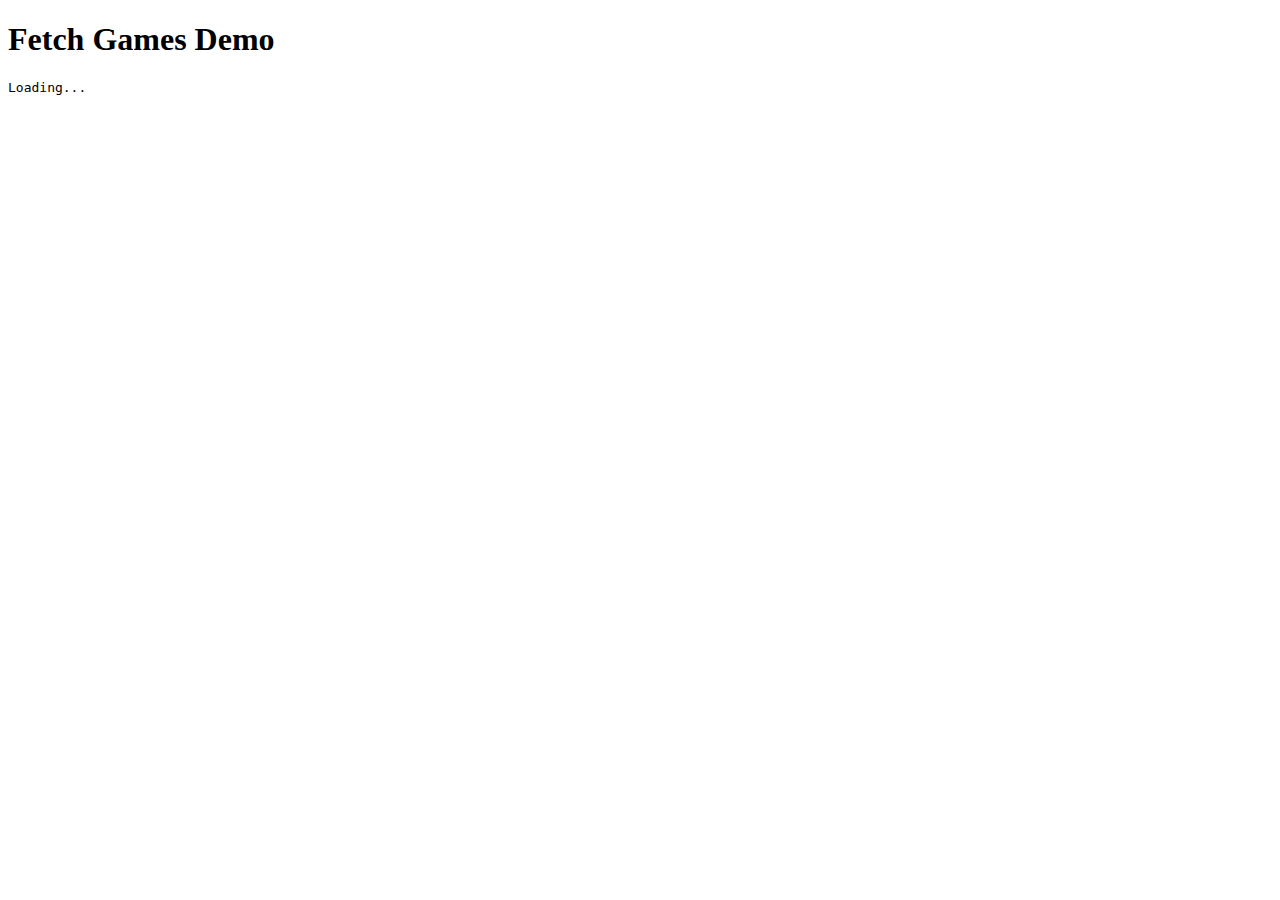
<file: site/hangman/fetchGamesDemo.html>
<!DOCTYPE html>
<html lang="en">
<head>
  <meta charset="UTF-8">
  <title>Fetch Games Demo</title>
  <script src="apicalls.js" defer></script>
</head>
<body>
  <h1>Fetch Games Demo</h1>
  <pre id="output">Loading...</pre>
  <script>
    fetchGames().then(games => {
      document.getElementById("output").textContent = JSON.stringify(games, null, 2);
    }).catch(error => {
      document.getElementById("output").textContent = "Error: " + error;
    });
  </script>
</body>
</html>
</file>
<file: site/index.css>
.button-container {
    display: flex;
    flex-direction: column;
    align-items: center;
    gap: 20px; /* Space between buttons */
}
.button-container a {
    text-decoration: none; /* Remove underline from links */
}
.button-container button {
    font-size: 24px; /* Very big */
    background-color: rgb(0, 110, 255); /* Blue background */
    border: 5px solid orange; /* Yellow/Orange border of 5px */
    border-radius: 10px; /* Rounded corners */
    color: white; /* White text color */
    padding: 15px 30px; /* Padding for a flat appearance */
    cursor: pointer; /* Pointer cursor on hover */
    width: 250px; /* Fixed width for buttons */
    text-align: center; /* Center text inside button */
    transition: background-color 0.3s; /* Smooth transition for background color */
}
.button-container button:hover {
    background-color: lightblue; /* Lighter blue background on hover */
}
/* New styles for centering and spacing */
body {
    display: flex;
    flex-direction: column;
    align-items: center;
    justify-content: center;
    height: 100vh;
    margin: 0;
    font-family: Arial, sans-serif;
}

h1 {
    margin-bottom: 20px;
}

p {
    margin-bottom: 20px;
}

.footer {
    position: fixed;
    bottom: 10px;
    width: 100%;
    text-align: center;
    font-size: 12px;
    color: #666;
}
</file>
<file: site/paint/paint.css>
@font-face {
    font-family: 'OCR A';
    src: url('OCRA.ttf') format('truetype');
}

/* New styles for centering and spacing */
body {
    display: flex;
    flex-direction: column;
    align-items: center;
    justify-content: center;
    height: 100vh;
    margin: 0;
    font-family: Arial, sans-serif;
    overflow-y: auto; /* Ensure vertical scrollbar appears when content overflows */
}

h1 {
    margin-bottom: 20px;
}

p {
    margin-bottom: 20px;
}


#clearButton {
    margin-bottom: 20px;
}
#saveButton{
    margin-bottom: 20px;
}


.whitebg {
    background-color: white;
  }


.container {
    display: flex;
    justify-content: center;
    align-items: flex-start;
    gap: 20px; /* Adjust the spacing between the panel and the table */
}


.button-container {
    display: flex;
    gap: 10px; /* Adjust the spacing between buttons */
}
.button-container button {
    padding: 10px 20px;
    font-size: 16px;
}

.footer {
    position: fixed;
    bottom: 10px;
    width: 100%;
    text-align: center;
    font-size: 12px;
    color: #666;
}


#dashboardPanel {
    display: flex;
    flex-wrap: wrap;
    align-items: center; /* Center items vertically */
}
.menu-text {
margin: 5px;
font-size: 10px;
font-family: 'OCR A', monospace;

display: flex;
align-items: center; /* Center text vertically */
}


.menu-button {
    background-color: lightgray;
    border: 2px solid orange;
    border-radius: 8px;
    padding: 5px;
    margin: 5px;
    cursor: pointer;
}

.color-panel,
.value-panel {
    display: none;
    position: absolute;
    background-color: white;
    border: 1px solid #ccc;
    padding: 10px;
    box-shadow: 0 2px 10px rgba(0, 0, 0, 0.1);
}

.color-box  {
    width: 20px;
    height: 20px;
    margin: 2px;
    cursor: pointer;
    text-align: center;
    line-height: 20px;
}

.value-box {
    height: 20px;
    margin: 2px;
    cursor: pointer;
    text-align: left;
    line-height: 20px;
    font-size: 10px;
}

.color-box.no-color {
    position: relative;
}

.color-box.no-color::before {
    content: 'X';
    color: red;
    position: absolute;
    top: 0;
    left: 0;
    right: 0;
    bottom: 0;
    display: flex;
    align-items: center;
    justify-content: center;
}

.menu-button.disabled {
    background-color: #d3d3d3;
    /* Lighter gray background */
    border: none;
    /* No border */
    cursor: not-allowed;
    /* Change cursor to not-allowed */
}

.menu-button.active {
    border: 2px solid red;
    /* No border */
}
</file>
<file: site/breakout.css>
table {
    border-collapse: collapse;
}
td {
    height: 75px;
    width: 75px;
}

table, th, td {
    border: 1px solid black;
    padding: 0px;
    text-align: center;
    vertical-align: middle;
    font-size: 1.2em; /* Adjust the size as needed */
} 
canvas {
    border: 1px solid black;
}



#wordsPanel {
    border: 1px solid black; /* Same border style as the table */
    padding: 20px;
    width: 300px;
    box-sizing: border-box;
}


/* New styles for centering and spacing */
body {
    display: flex;
    flex-direction: column;
    align-items: center;
    justify-content: center;
    height: 100vh;
    margin: 0;
    font-family: Arial, sans-serif;
    overflow-y: auto; /* Ensure vertical scrollbar appears when content overflows */
}

h1 {
    margin-bottom: 20px;
}

p {
    margin-bottom: 20px;
}

#startButton {
    margin-bottom: 20px;
}



.container {
    display: flex;
    justify-content: center;
    align-items: flex-start;
    gap: 20px; /* Adjust the spacing between the panel and the table */
}

#gameStatus {
    padding: 10px;
    border: 1px solid #000;
    background-color: #f0f0f0;
    width: 300px;
    text-align: center;
}

#score {
    padding: 10px;
    border: 1px solid #000;
    background-color: #f0f0f0;
    width: 100%; /* Make score take the full width of wordsPanel */
    text-align: left;
    box-sizing: border-box;
}

#time {
    padding: 10px;
    border: 1px solid #000;
    background-color: #f0f0f0;
    width: 100%; /* Make score take the full width of wordsPanel */
    text-align: left;
    box-sizing: border-box;
}

.button-container {
    display: flex;
    gap: 10px; /* Adjust the spacing between buttons */
}
.button-container button {
    padding: 10px 20px;
    font-size: 16px;
}

.footer {
    position: fixed;
    bottom: 10px;
    width: 100%;
    text-align: center;
    font-size: 12px;
    color: #666;
}
</file>
<file: site/puissance4.css>
/* Existing styles for the grid */
table {
    border-collapse: collapse;
}
td {
    height: 100px;
    width: 100px;
}

table, th, td {
    border: 1px solid black;
    padding: 0px;
} 

td.player1 {
    background-color: rgb(104, 187, 115);
}

td.player2 {
    background-color: rgb(199, 83, 83);
}

td.playable {
    background-color: rgb(255, 255, 255);
}

.playable:hover {
    background-color: rgb(182, 182, 182);
}

/* New styles for centering and spacing */
body {
    display: flex;
    flex-direction: column;
    align-items: center;
    justify-content: center;
    height: 100vh;
    margin: 0;
    font-family: Arial, sans-serif;
}

h1 {
    margin-bottom: 20px;
}

p {
    margin-bottom: 20px;
}

#startButton {
    margin-bottom: 20px;
}

#connect4Grid {
    margin-bottom: 20px;
}

#gameStatus {
    padding: 10px;
    border: 1px solid #000;
    background-color: #f0f0f0;
    width: 200px;
    text-align: center;
}

.footer {
    position: fixed;
    bottom: 10px;
    width: 100%;
    text-align: center;
    font-size: 12px;
    color: #666;
}
</file>
<file: site/tetris.css>
table {
    border-collapse: collapse;
}
td {
    height: 75px;
    width: 75px;
}

table, th, td {
    border: 1px solid black;
    padding: 0px;
    text-align: center;
    vertical-align: middle;
    font-size: 1.2em; /* Adjust the size as needed */
} 
canvas {
    border: 1px solid black;
}



#wordsPanel {
    border: 1px solid black; /* Same border style as the table */
    padding: 20px;
    width: 300px;
    box-sizing: border-box;
}


/* New styles for centering and spacing */
body {
    display: flex;
    flex-direction: column;
    align-items: center;
    justify-content: center;
    height: 100vh;
    margin: 0;
    font-family: Arial, sans-serif;
    overflow-y: auto; /* Ensure vertical scrollbar appears when content overflows */
}

h1 {
    margin-bottom: 20px;
}

p {
    margin-bottom: 20px;
}

#startButton {
    margin-bottom: 20px;
}



.container {
    display: flex;
    justify-content: center;
    align-items: flex-start;
    gap: 20px; /* Adjust the spacing between the panel and the table */
}

#gameStatus {
    padding: 10px;
    border: 1px solid #000;
    background-color: #f0f0f0;
    width: 300px;
    text-align: center;
}

#score {
    padding: 10px;
    border: 1px solid #000;
    background-color: #f0f0f0;
    width: 100%; /* Make score take the full width of wordsPanel */
    text-align: left;
    box-sizing: border-box;
}

#time {
    padding: 10px;
    border: 1px solid #000;
    background-color: #f0f0f0;
    width: 100%; /* Make score take the full width of wordsPanel */
    text-align: left;
    box-sizing: border-box;
}

.button-container {
    display: flex;
    gap: 10px; /* Adjust the spacing between buttons */
}
.button-container button {
    padding: 10px 20px;
    font-size: 16px;
}

.footer {
    position: fixed;
    bottom: 10px;
    width: 100%;
    text-align: center;
    font-size: 12px;
    color: #666;
}
</file>
<file: site/wordsearch.css>
table {
    border-collapse: collapse;
}
td {
    height: 55px;
    width: 55px;
}

table, th, td {
    border: 1px solid black;
    padding: 0px;
    text-align: center;
    vertical-align: middle;
    font-size: 1.2em; /* Adjust the size as needed */
} 

.controls {
    justify-content: flex-start; /* Align items to the start */
}
.controls select {
    margin-left: auto; /* Push the select dropdown to the left */
}

.selected {
    background-color: rgba(255, 0, 0, 0.7); /* Red with 70% opacity */
}

.clickable {
    background-color: rgba(36, 36, 36, 0.2); /* Red with 70% opacity */
}

.word1 {
    background-color: rgba(255, 0, 0, 0.2); 
}
.word2 {
    background-color: rgba(0, 255, 0, 0.2); 
}
.word3 {
    background-color: rgba(0, 0, 255, 0.2); 
}
.word4 {
    background-color: rgba(255, 251, 0, 0.2); 
}
.word5 {
    background-color: rgba(255, 0, 255, 0.2); 
}
.word6 {
    background-color: rgba(0, 0, 0, 0.2); 
}
.word7 {
    background-color: rgba(0, 85, 14, 0.2); 
}
.word8 {
    background-color: rgba(0, 225, 255, 0.2); 
}
.word9 {
    background-color: rgba(255, 123, 0, 0.2); 
}
.word10 {
    background-color: rgba(211, 209, 123, 0.2); 
}
.intersect {
    background-color: rgba(48, 2, 15, 0.4); 
}





/* New styles for centering and spacing */
body {
    display: flex;
    flex-direction: column;
    align-items: center;
    justify-content: center;
    height: 100vh;
    margin: 0;
    font-family: Arial, sans-serif;
    overflow-y: auto; /* Ensure vertical scrollbar appears when content overflows */
}

h1 {
    margin-bottom: 20px;
}

p {
    margin-bottom: 20px;
}

#startButton {
    margin-bottom: 20px;
}

#connect4Grid {
    margin-bottom: 20px;
    display: inline-block; /* Ensure the table does not move */
}

.container {
    display: flex;
    justify-content: center;
    align-items: flex-start;
    gap: 20px; /* Adjust the spacing between the panel and the table */
}
#wordsPanel {
    display: none; /* Initially hidden */
    border: 1px solid black; /* Same border style as the table */
    padding: 20px;
    width: 200px;
    box-sizing: border-box;
}
#gameStatus {
    padding: 10px;
    border: 1px solid #000;
    background-color: #f0f0f0;
    width: 200px;
    text-align: center;
}

.button-container {
    display: flex;
    gap: 10px; /* Adjust the spacing between buttons */
}
.button-container button {
    padding: 10px 20px;
    font-size: 16px;
}

.footer {
    position: fixed;
    bottom: 10px;
    width: 100%;
    text-align: center;
    font-size: 12px;
    color: #666;
}
</file>
<file: site/hangman/style.css>
.status-active {
      background-color: rgb(40, 158, 24);
    }
    .status-won {
      background-color: #2f44ff; /* plum/purple */
    }
    .status-lost {
      background-color: #ffa500; /* orange */
    }


.ok td {
  background-color: rgb(40, 158, 24) !important;
}
.wrong td {
  background-color: rgb(255, 0, 0) !important;
}

/* New styles for centering and spacing */
body {
    display: flex;
    flex-direction: column;
    align-items: center;
    justify-content: center;
    height: 100vh;
    margin: 0;
    font-family: Arial, sans-serif;
    overflow-y: auto; /* Ensure vertical scrollbar appears when content overflows */
}

h1 {
    margin-bottom: 40px;
}


#container, #createGameContainer {
  display: flex;
  justify-content: center;
  flex-direction: row;
  align-items: flex-start;
  gap: 20px; /* Adjust the spacing between the panel and the table */
}

#container {
    height: 360px;
}

#buttonContainer {
  display: flex;
  justify-content: center;
  flex-direction: row;
  align-items: flex-start;
  width: 400px;
  gap: 40px; /* increased spacing between buttons */
}    


#inputContainer {
  display: flex;
  flex-direction: row;
  align-items: center;
  gap: 10px;
  margin-top: 10px;
}
#wordsPanel {
    border: 1px solid black; /* Same border style as the table */
    padding: 20px;
    width: 200px;
    box-sizing: border-box;
}


#gameStatus {
    padding: 10px;
    border: 1px solid #000;
    background-color: #f0f0f0;
    width: 200px;
    text-align: center;
}
#hangmanPictureContainer {
  border: 1px solid black;
  padding: 20px;
  width: 280px;
  height: 360px;
  box-sizing: border-box;
}
#hangmanPicture {
  width: 240px;
  height: 320px;
}

#mainGameContainer {
  height: 360px;
  min-width: 600px;
  flex-direction: column;
  box-sizing: border-box;
  justify-content: flex-start;
  align-items: flex-start;
  border: 1px solid black;
  padding: 20px;
}

#attemptsDisplay {
  width: 360px;
  height: 360px;
  border: 1px solid #000000;
  padding: 20px;
  box-sizing: border-box;
  overflow-y: auto;

}

#attemptsDisplay table {
  width: 100%;
  max-height: 100%;
  border: 1px solid #000000;
  border-collapse: collapse;
}
#attemptsDisplay th, #attemptsDisplay td {
  padding: 4px 8px;
  text-align: center;
}

#gameList {
  width: 100%;
  max-height: 100%;
  border: 1px solid #000000;
  border-collapse: collapse; /* ensure cells share borders */
}
#gameList th, #gameList td {
  padding: 14px 14px;
  text-align: center;
  border: 1px solid #000000; /* added inner borders for cells */
}

#gameList tr.clickable-row {
  cursor: pointer;
  transition: background-color 0.15s ease;
}
#gameList tr.clickable-row:hover {
  background-color: #eef6ff !important; /* hover color - must override status colors */
}
#gameList tr.clickable-row.selected {
  background-color: #72777c !important; /* clicked/selected color */
}

#messageDisplay {
    padding: 10px;
    border: 1px solid #000;
    background-color: #f0f0f0;
    width: 700px;
    height: 25px;
    font-size: 20px;
    text-align: center;
}


button {
    padding: 10px 20px;
    font-size: 16px;
}

.footer {
    position: fixed;
    bottom: 10px;
    width: 100%;
    text-align: center;
    font-size: 12px;
    color: #666;
}

#letterInput {
  text-transform: uppercase;
  font-size: 2.5em;
  width: 60px;
  height: 60px;
  text-align: center;
  border: 2px solid #333;
  border-radius: 8px;
  margin: 0 10px;
}

#name,
#password,
#word {
  width: 100%;
  padding: 8px;
  margin: 5px 0;
  border: 1px solid #ccc;
  border-radius: 4px;
  font-size: 14px;
  box-sizing: border-box;
}

#letterInput:focus,
#name:focus,
#password:focus,
#word:focus {
  outline: none;
  border-color: #007bff;
  box-shadow: 0 0 5px #007bff;
}

#word {
  text-transform: uppercase;
}
</file>
